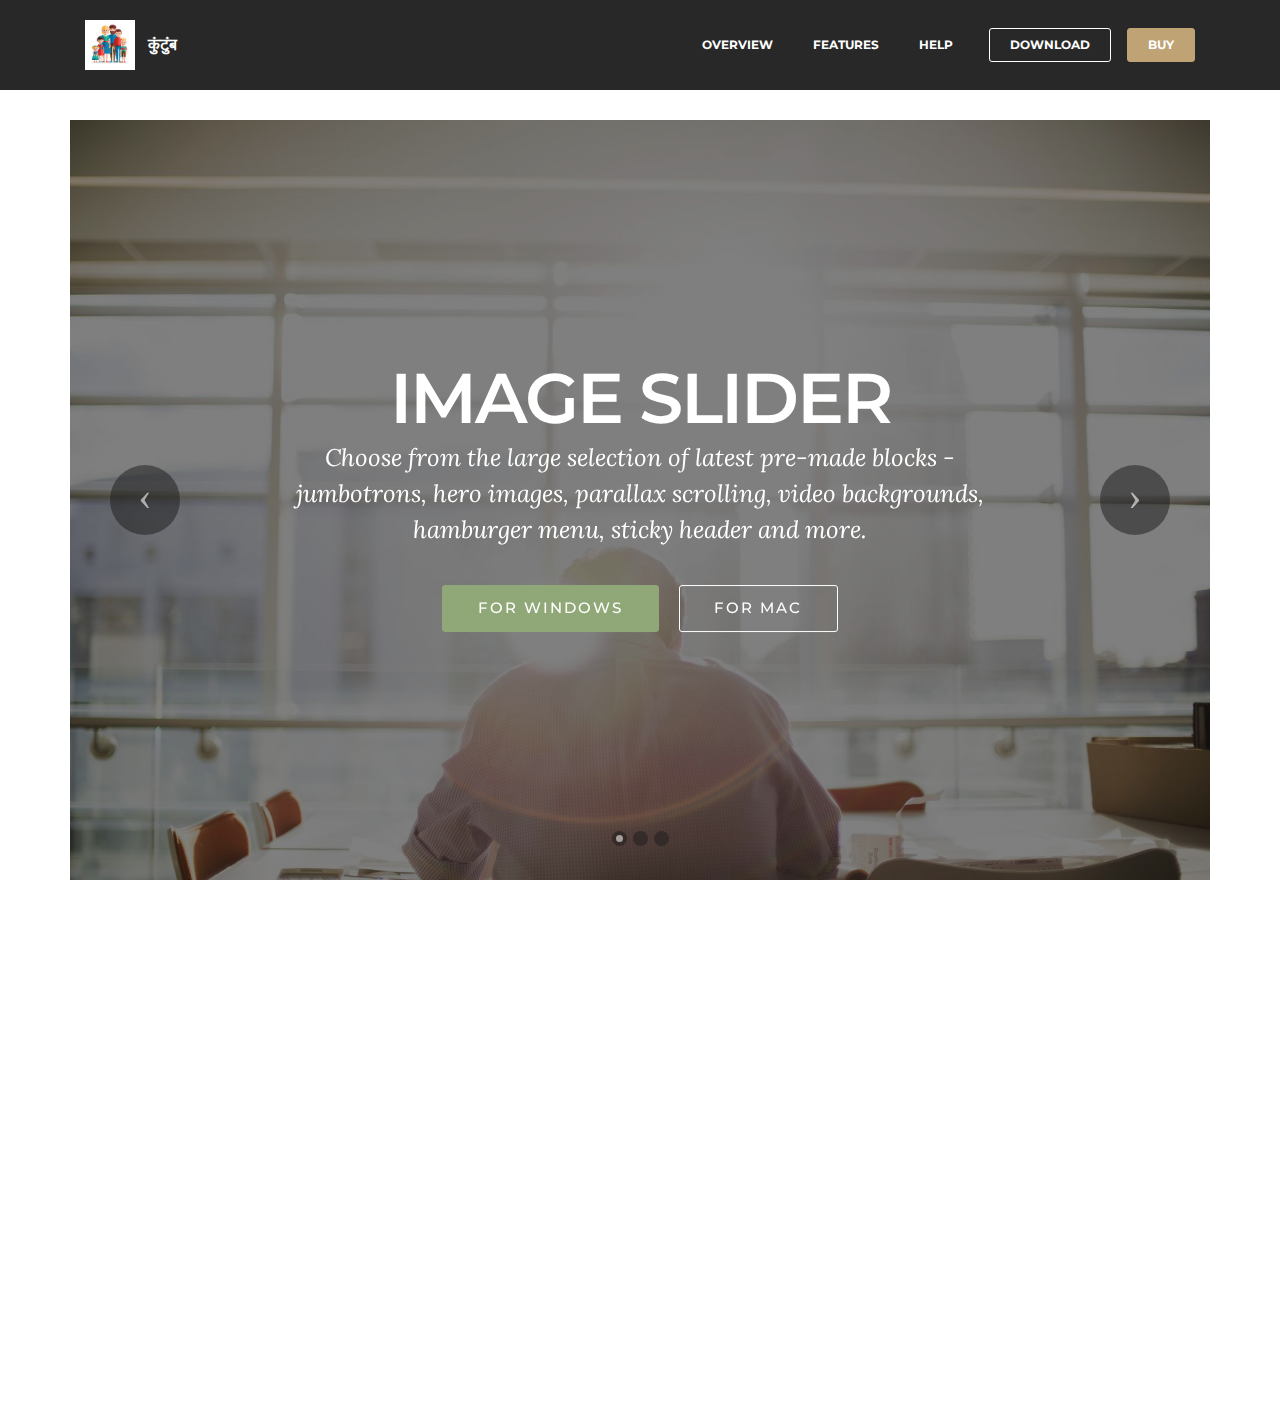
<file: 1.html>
<!DOCTYPE html>
<html>
<head>
  <!-- Site made with Mobirise Website Builder v3.10.3, https://mobirise.com -->
  <meta charset="UTF-8">
  <meta http-equiv="X-UA-Compatible" content="IE=edge">
  <meta name="generator" content="Mobirise v3.10.3, mobirise.com">
  <meta name="viewport" content="width=device-width, initial-scale=1">
  <link rel="shortcut icon" href="assets/images/lovely-familiy-in-flat-design-23-2147526983-128x128-71.jpg" type="image/x-icon">
  <meta name="description" content="">
  
  <link rel="stylesheet" href="https://fonts.googleapis.com/css?family=Lora:400,700,400italic,700italic&amp;subset=latin">
  <link rel="stylesheet" href="https://fonts.googleapis.com/css?family=Montserrat:400,700">
  <link rel="stylesheet" href="https://fonts.googleapis.com/css?family=Raleway:100,100i,200,200i,300,300i,400,400i,500,500i,600,600i,700,700i,800,800i,900,900i">
  <link rel="stylesheet" href="assets/bootstrap-material-design-font/css/material.css">
  <link rel="stylesheet" href="assets/tether/tether.min.css">
  <link rel="stylesheet" href="assets/bootstrap/css/bootstrap.min.css">
  <link rel="stylesheet" href="assets/animate.css/animate.min.css">
  <link rel="stylesheet" href="assets/dropdown/css/style.css">
  <link rel="stylesheet" href="assets/theme/css/style.css">
  <link rel="stylesheet" href="assets/mobirise/css/mbr-additional.css" type="text/css">
  
  
  
</head>
<body>
<section id="ext_menu-2">

    <nav class="navbar navbar-dropdown navbar-fixed-top">
        <div class="container">

            <div class="mbr-table">
                <div class="mbr-table-cell">

                    <div class="navbar-brand">
                        <a href="index.html" class="navbar-logo"><img src="assets/images/lovely-familiy-in-flat-design-23-2147526983-128x128-71.jpg" alt="कुंटुंब"></a>
                        <a class="navbar-caption" href="https://mobirise.com">कुंटुंब</a>
                    </div>

                </div>
                <div class="mbr-table-cell">

                    <button class="navbar-toggler pull-xs-right hidden-md-up" type="button" data-toggle="collapse" data-target="#exCollapsingNavbar">
                        <div class="hamburger-icon"></div>
                    </button>

                    <ul class="nav-dropdown collapse pull-xs-right nav navbar-nav navbar-toggleable-sm" id="exCollapsingNavbar"><li class="nav-item"><a class="nav-link link" href="https://mobirise.com/">OVERVIEW</a></li><li class="nav-item"><a class="nav-link link" href="https://mobirise.com/">FEATURES</a></li><li class="nav-item"><a class="nav-link link" href="https://mobirise.com/">HELP</a></li><li class="nav-item nav-btn"><a class="nav-link btn btn-white btn-white-outline" href="https://mobirise.com/">DOWNLOAD</a></li><li class="nav-item nav-btn"><a class="nav-link btn btn-primary" href="https://mobirise.com/">BUY</a></li></ul>
                    <button hidden="" class="navbar-toggler navbar-close" type="button" data-toggle="collapse" data-target="#exCollapsingNavbar">
                        <div class="close-icon"></div>
                    </button>

                </div>
            </div>

        </div>
    </nav>

</section>

<section class="engine"><a rel="external" href="https://mobirise.com">wysiwyg web site builder software</a></section><section class="mbr-slider mbr-section mbr-section__container carousel slide mbr-section-nopadding mbr-after-navbar" data-ride="carousel" data-keyboard="false" data-wrap="true" data-pause="false" data-interval="5000" id="slider3-5" style="background-color: rgb(255, 255, 255);">
    <div class=" container boxed-slider" style="padding-top: 120px; padding-bottom: 120px;">
        <div>
            <div>
                <ol class="carousel-indicators">
                    <li data-app-prevent-settings="" data-target="#slider3-5" class="active" data-slide-to="0"></li><li data-app-prevent-settings="" data-target="#slider3-5" data-slide-to="1"></li><li data-app-prevent-settings="" data-target="#slider3-5" data-slide-to="2"></li>
                </ol>
                <div class="carousel-inner" role="listbox">
                    <div class="mbr-section mbr-section-hero carousel-item dark center active" data-bg-video-slide="false">
                        <div class="mbr-table-cell">
                            <div class="mbr-overlay"></div>
                            <div class="container-slide">
                                <img src="assets/images/man-back.jpg">
                                <div class="row">
                                    <div class="col-md-8 col-md-offset-2 text-xs-center">
                                        <h2 class="mbr-section-title display-1">IMAGE SLIDER</h2>
                                        <p class="mbr-section-lead lead">Choose from the large selection of latest pre-made blocks - jumbotrons, hero images, parallax scrolling, video backgrounds, hamburger menu, sticky header and more.</p>

                                        <div class="mbr-section-btn"><a class="btn btn-lg btn-success" href="https://mobirise.com">FOR WINDOWS</a> <a class="btn btn-lg btn-white btn-white-outline" href="https://mobirise.com">FOR MAC</a></div>
                                    </div>
                                </div>
                            </div>
                        </div>
                    </div><div class="mbr-section mbr-section-hero carousel-item dark center" data-bg-video-slide="https://www.youtube.com/watch?v=uNCr7NdOJgw">
                        <div class="mbr-table-cell">
                            <div class="mbr-overlay"></div>
                            <div class="container-slide">
                                <img src="assets/images/bridge.jpg">
                                <div class="row">
                                    <div class="col-md-8 col-md-offset-1">
                                        <h2 class="mbr-section-title display-1">BACKGROUND VIDEO</h2>
                                        <p class="mbr-section-lead lead">Choose from the large selection of latest pre-made blocks - jumbotrons, hero images, parallax scrolling, video backgrounds, hamburger menu, sticky header and more.</p>

                                        
                                    </div>
                                </div>
                            </div>
                        </div>
                    </div><div class="mbr-section mbr-section-hero carousel-item dark center" data-bg-video-slide="false">
                        <div class="mbr-table-cell">
                            <div class="mbr-overlay"></div>
                            <div class="container-slide">
                                <img src="assets/images/sparklers.jpg">
                                <div class="row">
                                    <div class="col-md-8 col-md-offset-3 text-xs-right">
                                        <h2 class="mbr-section-title display-1">BOOTSTRAP SLIDER</h2>
                                        <p class="mbr-section-lead lead">Choose from the large selection of latest pre-made blocks - jumbotrons, hero images, parallax scrolling, video backgrounds, hamburger menu, sticky header and more.</p>

                                        <div class="mbr-section-btn"><a class="btn btn-lg btn-info" href="https://mobirise.com">FOR WINDOWS</a> <a class="btn btn-lg btn-white btn-white-outline" href="https://mobirise.com">FOR MAC</a></div>
                                    </div>
                                </div>
                            </div>
                        </div>
                    </div>
                </div>

                <a data-app-prevent-settings="" class="left carousel-control" role="button" data-slide="prev" href="#slider3-5">
                    <span class="icon-prev" aria-hidden="true"></span>
                    <span class="sr-only">Previous</span>
                </a>
                <a data-app-prevent-settings="" class="right carousel-control" role="button" data-slide="next" href="#slider3-5">
                    <span class="icon-next" aria-hidden="true"></span>
                    <span class="sr-only">Next</span>
                </a>
            </div>
        </div>
    </div>
</section>

<section class="mbr-section mbr-section-nopadding" id="map1-6">
    <div class="mbr-map"><iframe frameborder="0" style="border:0" src="https://www.google.com/maps/embed/v1/place?key=AIzaSyA0Dx_boXQiwvdz8sJHoYeZNVTdoWONYkU&amp;q=place_id:ChIJ4-S-8POw5zsRqcwjw9sdJf4" allowfullscreen=""></iframe></div>
</section>


  <script src="assets/web/assets/jquery/jquery.min.js"></script>
  <script src="assets/tether/tether.min.js"></script>
  <script src="assets/bootstrap/js/bootstrap.min.js"></script>
  <script src="assets/smooth-scroll/SmoothScroll.js"></script>
  <script src="assets/viewportChecker/jquery.viewportchecker.js"></script>
  <script src="assets/dropdown/js/script.min.js"></script>
  <script src="assets/touchSwipe/jquery.touchSwipe.min.js"></script>
  <script src="assets/bootstrap-carousel-swipe/bootstrap-carousel-swipe.js"></script>
  <script src="assets/jquery-mb-ytplayer/jquery.mb.YTPlayer.min.js"></script>
  <script src="assets/theme/js/script.js"></script>
  <script src="assets/mobirise-slider-video/script.js"></script>
  
  
  <input name="animation" type="hidden">
  </body>
</html>
</file>
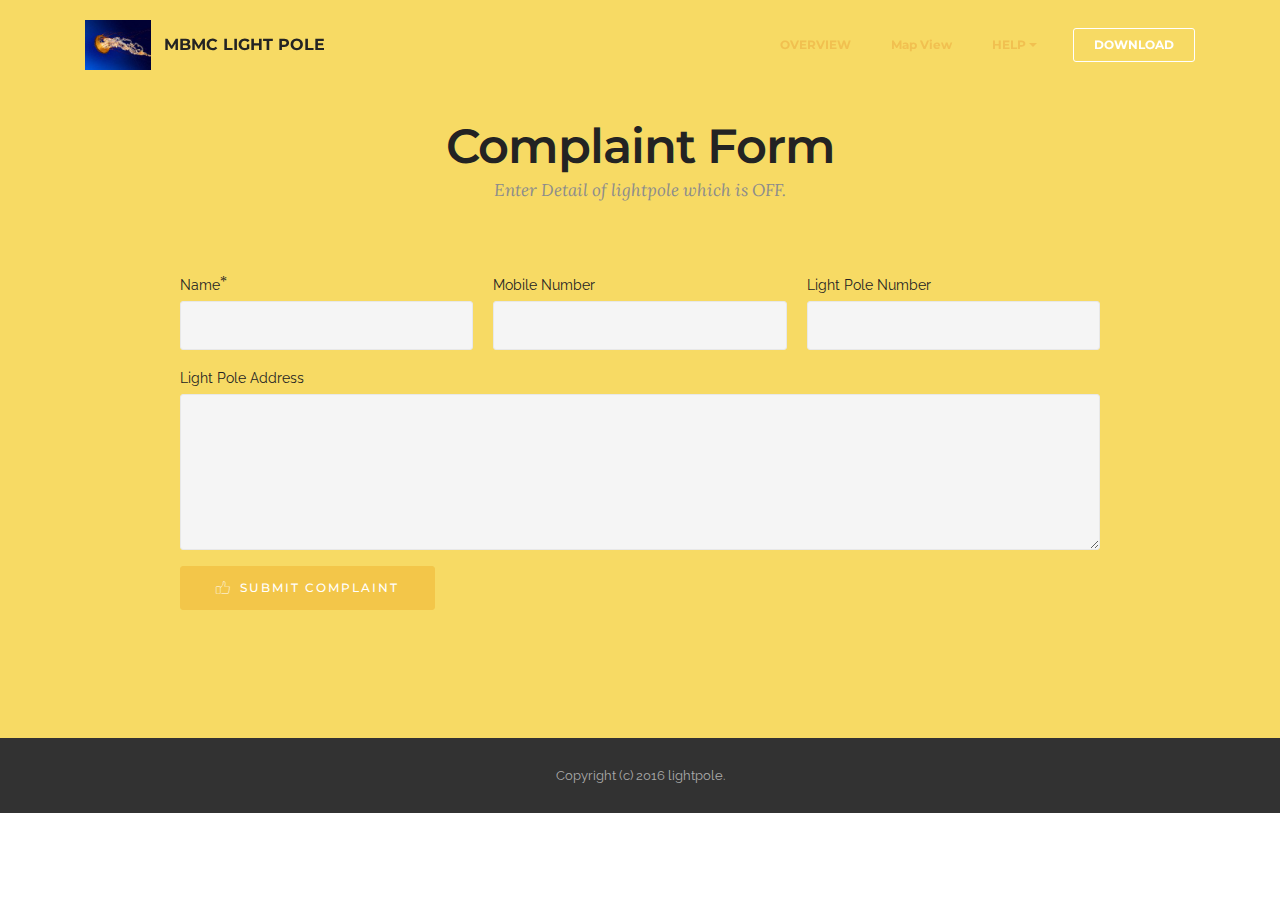
<file: Complaint Form.html>
<!DOCTYPE html>
<html>
<head>
  <!-- Site made with Mobirise Website Builder v3.9.2, https://mobirise.com -->
  <meta charset="UTF-8">
  <meta http-equiv="X-UA-Compatible" content="IE=edge">
  <meta name="generator" content="Mobirise v3.9.2, mobirise.com">
  <meta name="viewport" content="width=device-width, initial-scale=1">
  <link rel="shortcut icon" href="assets/images/logo-1481446559235-143x128-53.png" type="image/x-icon">
  <meta name="description" content="">
  <title>Complaint</title>
  <link rel="stylesheet" href="https://fonts.googleapis.com/css?family=Lora:400,700,400italic,700italic&amp;subset=latin">
  <link rel="stylesheet" href="https://fonts.googleapis.com/css?family=Montserrat:400,700">
  <link rel="stylesheet" href="https://fonts.googleapis.com/css?family=Raleway:100,100i,200,200i,300,300i,400,400i,500,500i,600,600i,700,700i,800,800i,900,900i">
  <link rel="stylesheet" href="assets/bootstrap-material-design-font/css/material.css">
  <link rel="stylesheet" href="assets/web/assets/mobirise-icons/mobirise-icons.css">
  <link rel="stylesheet" href="assets/tether/tether.min.css">
  <link rel="stylesheet" href="assets/bootstrap/css/bootstrap.min.css">
  <link rel="stylesheet" href="assets/animate.css/animate.min.css">
  <link rel="stylesheet" href="assets/dropdown/css/style.css">
  <link rel="stylesheet" href="assets/theme/css/style.css">
  <link rel="stylesheet" href="assets/mobirise/css/mbr-additional.css" type="text/css">
  
  
  
</head>
<body>
<section id="menu-2">

    <nav class="navbar navbar-dropdown bg-color transparent navbar-fixed-top">
        <div class="container">

            <div class="mbr-table">
                <div class="mbr-table-cell">

                    <div class="navbar-brand">
                        <a href="#top" target="_blank" class="navbar-logo"><img src="assets/images/jellyfish-170x128-31.jpg" alt="Mbmc Lp" title="Mbmc Light Pole"></a>
                        <a class="navbar-caption" href="https://mobirise.com">MBMC LIGHT POLE</a>
                    </div>

                </div>
                <div class="mbr-table-cell">

                    <button class="navbar-toggler pull-xs-right hidden-md-up" type="button" data-toggle="collapse" data-target="#exCollapsingNavbar">
                        <div class="hamburger-icon"></div>
                    </button>

                    <ul class="nav-dropdown collapse pull-xs-right nav navbar-nav navbar-toggleable-sm" id="exCollapsingNavbar"><li class="nav-item"><a class="nav-link link" href="https://mobirise.com/">OVERVIEW</a></li><li class="nav-item dropdown"><a class="nav-link link" href="mv" aria-expanded="false">Map View</a></li><li class="nav-item dropdown open"><a class="nav-link link dropdown-toggle" data-toggle="dropdown-submenu" href="https://mobirise.com/" aria-expanded="true">HELP</a><div class="dropdown-menu"><a class="dropdown-item" href="https://mobirise.com/">Contact us</a></div></li><li class="nav-item nav-btn"><a class="nav-link btn btn-white btn-white-outline" href="https://mobirise.com/">DOWNLOAD</a></li></ul>
                    <button hidden="" class="navbar-toggler navbar-close" type="button" data-toggle="collapse" data-target="#exCollapsingNavbar">
                        <div class="close-icon"></div>
                    </button>

                </div>
            </div>

        </div>
    </nav>

</section>

<section class="engine"><a rel="external" href="https://mobirise.com">simple html website maker software</a></section><section class="mbr-section mbr-after-navbar" id="form1-4" style="background-color: rgb(247, 218, 100); padding-top: 120px; padding-bottom: 120px;">
    
    <div class="mbr-section mbr-section__container mbr-section__container--middle">
        <div class="container">
            <div class="row">
                <div class="col-xs-12 text-xs-center">
                    <h3 class="mbr-section-title display-2">Complaint Form</h3>
                    <small class="mbr-section-subtitle">Enter Detail of lightpole which is OFF.</small>
                </div>
            </div>
        </div>
    </div>
    <div class="mbr-section mbr-section-nopadding">
        <div class="container">
            <div class="row">
                <div class="col-xs-12 col-lg-10 col-lg-offset-1" data-form-type="formoid">


                    <div data-form-alert="true">
                        <div hidden="" data-form-alert-success="true" class="alert alert-form alert-success text-xs-center">Thanks for filling out form!</div>
                    </div>


                    <form action="https://mobirise.com/" method="post" data-form-title="Complaint Form">

                        <input type="hidden" value="6e0Klw/ewuaKoW5rihvWNx78zF+cQATBCmcKuNVSK2FFTILtvV+QXEoV/ujcvMYua5hzkMScajA+BFb46JYrF1FmOHD6Y9vQ5Umv8NJw67TRU152FK0z1G84WMKdV7b2" data-form-email="true">

                        <div class="row row-sm-offset">

                            <div class="col-xs-12 col-md-4">
                                <div class="form-group">
                                    <label class="form-control-label" for="form1-4-name">Name<span class="form-asterisk">*</span></label>
                                    <input type="text" class="form-control" name="name" required="" data-form-field="Name" id="form1-4-name">
                                </div>
                            </div>

                            <div class="col-xs-12 col-md-4">
                                <div class="form-group">
                                    <label class="form-control-label" for="form1-4-email">Mobile Number</label>
                                    <input type="email" class="form-control" name="email" required="" data-form-field="Email" id="form1-4-email">
                                </div>
                            </div>

                            <div class="col-xs-12 col-md-4">
                                <div class="form-group">
                                    <label class="form-control-label" for="form1-4-phone">Light Pole Number</label>
                                    <input type="tel" class="form-control" name="phone" data-form-field="Phone" id="form1-4-phone">
                                </div>
                            </div>

                        </div>

                        <div class="form-group">
                            <label class="form-control-label" for="form1-4-message">Light Pole Address</label>
                            <textarea class="form-control" name="message" rows="7" data-form-field="Message" id="form1-4-message"></textarea>
                        </div>

                        <div><button type="submit" class="btn btn-warning"><span class="mbri-like mbr-iconfont mbr-iconfont-btn" style="color: rgb(255, 255, 255);"></span>SUBMIT COMPLAINT</button></div>

                    </form>
                </div>
            </div>
        </div>
    </div>
</section>

<footer class="mbr-small-footer mbr-section mbr-section-nopadding" id="footer1-3" style="background-color: rgb(50, 50, 50); padding-top: 1.75rem; padding-bottom: 1.75rem;">
    
    <div class="container">
        <p class="text-xs-center">Copyright (c) 2016 lightpole.</p>
    </div>
</footer>


  <script src="assets/web/assets/jquery/jquery.min.js"></script>
  <script src="assets/tether/tether.min.js"></script>
  <script src="assets/bootstrap/js/bootstrap.min.js"></script>
  <script src="assets/smooth-scroll/SmoothScroll.js"></script>
  <script src="assets/viewportChecker/jquery.viewportchecker.js"></script>
  <script src="assets/dropdown/js/script.min.js"></script>
  <script src="assets/touchSwipe/jquery.touchSwipe.min.js"></script>
  <script src="assets/theme/js/script.js"></script>
  <script src="assets/formoid/formoid.min.js"></script>
  
  
  <input name="animation" type="hidden">
  </body>
</html>
</file>
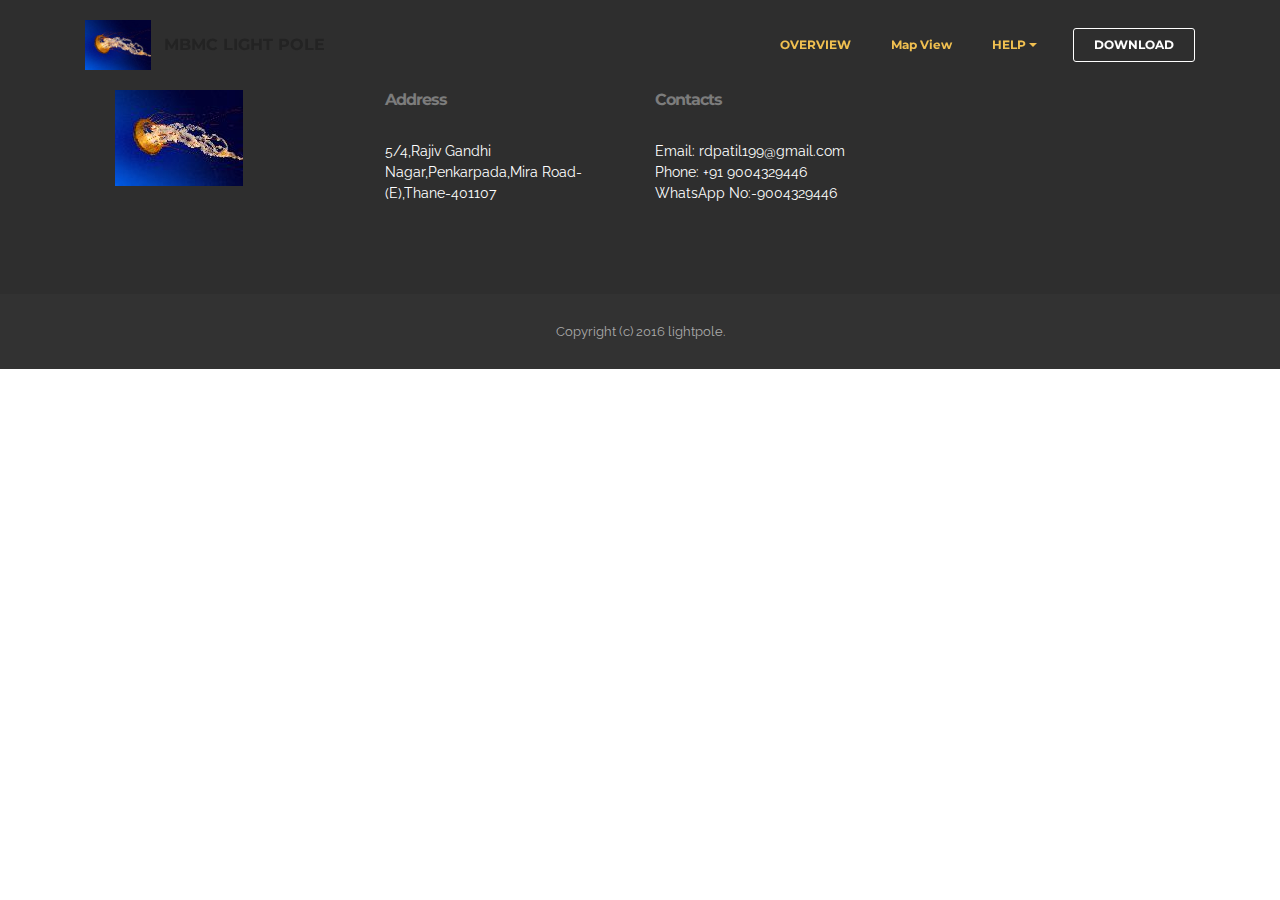
<file: contactus.html>
<!DOCTYPE html>
<html>
<head>
  <!-- Site made with Mobirise Website Builder v3.9.2, https://mobirise.com -->
  <meta charset="UTF-8">
  <meta http-equiv="X-UA-Compatible" content="IE=edge">
  <meta name="generator" content="Mobirise v3.9.2, mobirise.com">
  <meta name="viewport" content="width=device-width, initial-scale=1">
  <link rel="shortcut icon" href="assets/images/logo-1481446559235-143x128-53.png" type="image/x-icon">
  <meta name="description" content="">
  <title>Contact Us</title>
  <link rel="stylesheet" href="https://fonts.googleapis.com/css?family=Lora:400,700,400italic,700italic&amp;subset=latin">
  <link rel="stylesheet" href="https://fonts.googleapis.com/css?family=Montserrat:400,700">
  <link rel="stylesheet" href="https://fonts.googleapis.com/css?family=Raleway:100,100i,200,200i,300,300i,400,400i,500,500i,600,600i,700,700i,800,800i,900,900i">
  <link rel="stylesheet" href="assets/bootstrap-material-design-font/css/material.css">
  <link rel="stylesheet" href="assets/tether/tether.min.css">
  <link rel="stylesheet" href="assets/bootstrap/css/bootstrap.min.css">
  <link rel="stylesheet" href="assets/animate.css/animate.min.css">
  <link rel="stylesheet" href="assets/dropdown/css/style.css">
  <link rel="stylesheet" href="assets/theme/css/style.css">
  <link rel="stylesheet" href="assets/mobirise/css/mbr-additional.css" type="text/css">
  
  
  
</head>
<body>
<section id="menu-7">

    <nav class="navbar navbar-dropdown bg-color transparent navbar-fixed-top">
        <div class="container">

            <div class="mbr-table">
                <div class="mbr-table-cell">

                    <div class="navbar-brand">
                        <a href="#top" target="_blank" class="navbar-logo"><img src="assets/images/jellyfish-170x128-31.jpg" alt="Mbmc Lp" title="Mbmc Light Pole"></a>
                        <a class="navbar-caption" href="https://mobirise.com">MBMC LIGHT POLE</a>
                    </div>

                </div>
                <div class="mbr-table-cell">

                    <button class="navbar-toggler pull-xs-right hidden-md-up" type="button" data-toggle="collapse" data-target="#exCollapsingNavbar">
                        <div class="hamburger-icon"></div>
                    </button>

                    <ul class="nav-dropdown collapse pull-xs-right nav navbar-nav navbar-toggleable-sm" id="exCollapsingNavbar"><li class="nav-item"><a class="nav-link link" href="https://mobirise.com/">OVERVIEW</a></li><li class="nav-item dropdown"><a class="nav-link link" href="mv" aria-expanded="false">Map View</a></li><li class="nav-item dropdown open"><a class="nav-link link dropdown-toggle" data-toggle="dropdown-submenu" href="https://mobirise.com/" aria-expanded="true">HELP</a><div class="dropdown-menu"><a class="dropdown-item" href="https://mobirise.com/">Contact us</a></div></li><li class="nav-item nav-btn"><a class="nav-link btn btn-white btn-white-outline" href="https://mobirise.com/">DOWNLOAD</a></li></ul>
                    <button hidden="" class="navbar-toggler navbar-close" type="button" data-toggle="collapse" data-target="#exCollapsingNavbar">
                        <div class="close-icon"></div>
                    </button>

                </div>
            </div>

        </div>
    </nav>

</section>

<section class="engine"><a rel="external" href="https://mobirise.com">top mobile web design software</a></section><section class="mbr-section mbr-section-md-padding mbr-footer footer1 mbr-after-navbar" id="contacts1-b" style="background-color: rgb(46, 46, 46); padding-top: 90px; padding-bottom: 90px;">
    
    <div class="container">
        <div class="row">
            <div class="mbr-footer-content col-xs-12 col-md-3">
                <div><img src="assets/images/jellyfish-128x96-20.jpg"></div>
            </div>
            <div class="mbr-footer-content col-xs-12 col-md-3">
                <p><strong>Address</strong><br>5/4,Rajiv Gandhi Nagar,Penkarpada,Mira Road-(E),Thane-401107</p>
            </div>
            <div class="mbr-footer-content col-xs-12 col-md-3">
                <p><strong>Contacts</strong><br>
Email: rdpatil199@gmail.com<br>
Phone: +91 9004329446<br>WhatsApp No:-9004329446</p>
            </div>
            <div class="mbr-footer-content col-xs-12 col-md-3">
                <p></p>
            </div>

        </div>
    </div>
</section>

<footer class="mbr-small-footer mbr-section mbr-section-nopadding" id="footer1-8" style="background-color: rgb(50, 50, 50); padding-top: 1.75rem; padding-bottom: 1.75rem;">
    
    <div class="container">
        <p class="text-xs-center">Copyright (c) 2016 lightpole.</p>
    </div>
</footer>


  <script src="assets/web/assets/jquery/jquery.min.js"></script>
  <script src="assets/tether/tether.min.js"></script>
  <script src="assets/bootstrap/js/bootstrap.min.js"></script>
  <script src="assets/smooth-scroll/SmoothScroll.js"></script>
  <script src="assets/viewportChecker/jquery.viewportchecker.js"></script>
  <script src="assets/dropdown/js/script.min.js"></script>
  <script src="assets/touchSwipe/jquery.touchSwipe.min.js"></script>
  <script src="assets/theme/js/script.js"></script>
  
  
  <input name="animation" type="hidden">
  </body>
</html>
</file>
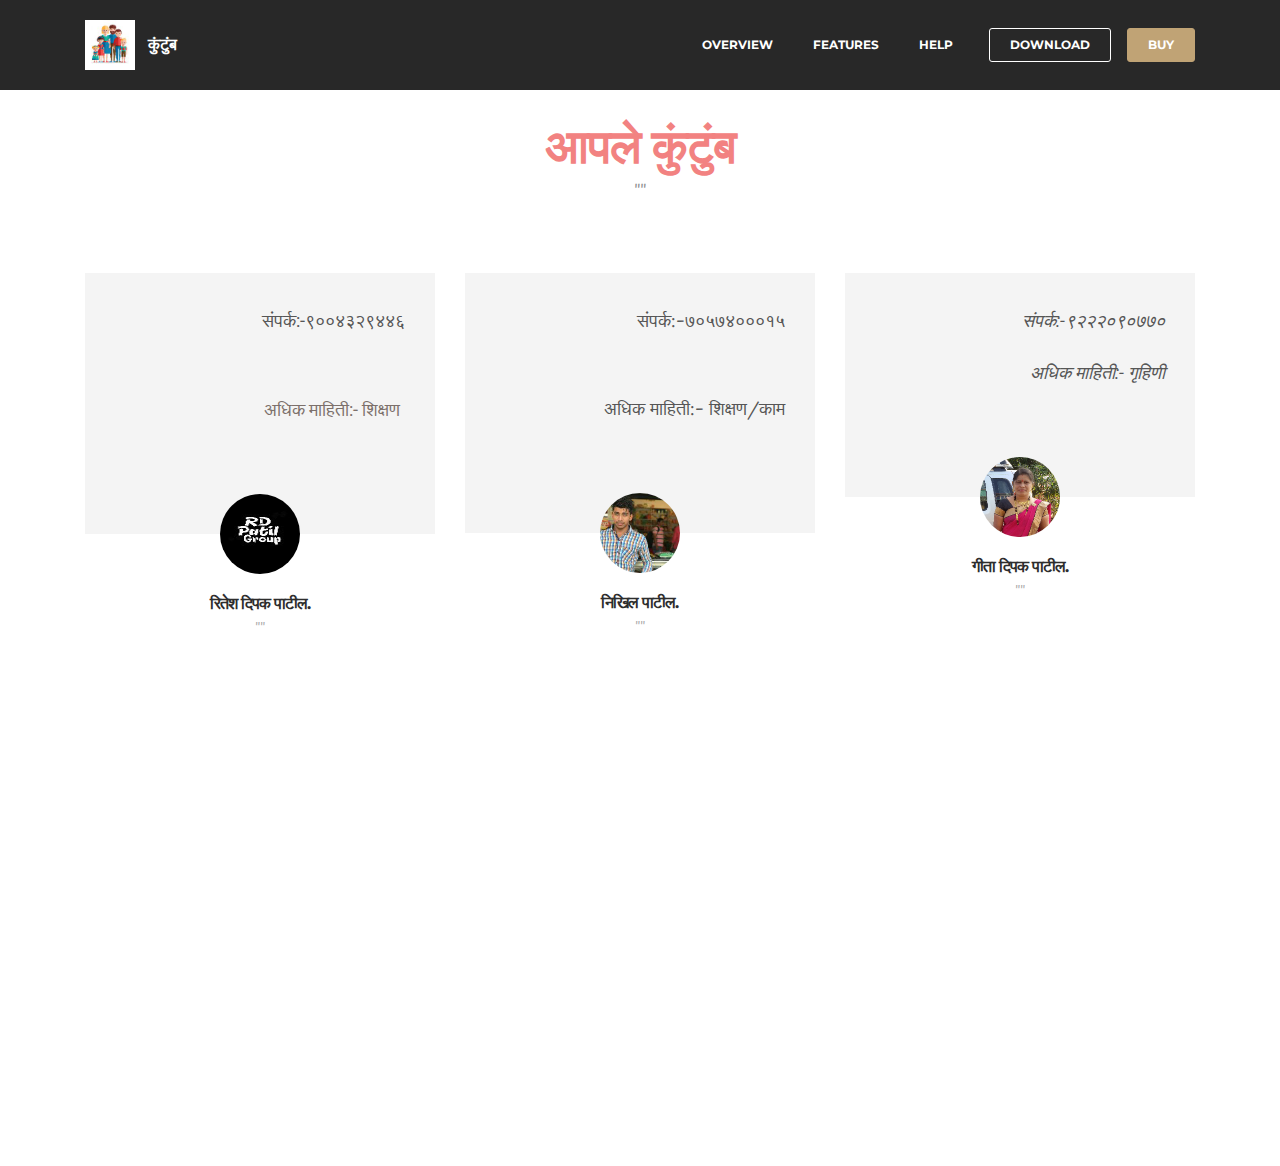
<file: index1.html>
<!DOCTYPE html>
<html>
<head>
  <!-- Site made with Mobirise Website Builder v3.10.3, https://mobirise.com -->
  <meta charset="UTF-8">
  <meta http-equiv="X-UA-Compatible" content="IE=edge">
  <meta name="generator" content="Mobirise v3.10.3, mobirise.com">
  <meta name="viewport" content="width=device-width, initial-scale=1">
  <link rel="shortcut icon" href="assets/images/lovely-familiy-in-flat-design-23-2147526983-128x128-71.jpg" type="image/x-icon">
  <meta name="description" content="">
  
  <link rel="stylesheet" href="https://fonts.googleapis.com/css?family=Lora:400,700,400italic,700italic&amp;subset=latin">
  <link rel="stylesheet" href="https://fonts.googleapis.com/css?family=Montserrat:400,700">
  <link rel="stylesheet" href="https://fonts.googleapis.com/css?family=Raleway:100,100i,200,200i,300,300i,400,400i,500,500i,600,600i,700,700i,800,800i,900,900i">
  <link rel="stylesheet" href="assets/bootstrap-material-design-font/css/material.css">
  <link rel="stylesheet" href="assets/tether/tether.min.css">
  <link rel="stylesheet" href="assets/bootstrap/css/bootstrap.min.css">
  <link rel="stylesheet" href="assets/animate.css/animate.min.css">
  <link rel="stylesheet" href="assets/dropdown/css/style.css">
  <link rel="stylesheet" href="assets/theme/css/style.css">
  <link rel="stylesheet" href="assets/mobirise/css/mbr-additional.css" type="text/css">
  
  
  
</head>
<body>
<section id="ext_menu-2">

    <nav class="navbar navbar-dropdown navbar-fixed-top">
        <div class="container">

            <div class="mbr-table">
                <div class="mbr-table-cell">

                    <div class="navbar-brand">
                        <a href="index.html" class="navbar-logo"><img src="assets/images/lovely-familiy-in-flat-design-23-2147526983-128x128-71.jpg" alt="कुंटुंब"></a>
                        <a class="navbar-caption" href="https://mobirise.com">कुंटुंब</a>
                    </div>

                </div>
                <div class="mbr-table-cell">

                    <button class="navbar-toggler pull-xs-right hidden-md-up" type="button" data-toggle="collapse" data-target="#exCollapsingNavbar">
                        <div class="hamburger-icon"></div>
                    </button>

                    <ul class="nav-dropdown collapse pull-xs-right nav navbar-nav navbar-toggleable-sm" id="exCollapsingNavbar"><li class="nav-item"><a class="nav-link link" href="https://mobirise.com/">OVERVIEW</a></li><li class="nav-item"><a class="nav-link link" href="https://mobirise.com/">FEATURES</a></li><li class="nav-item"><a class="nav-link link" href="https://mobirise.com/">HELP</a></li><li class="nav-item nav-btn"><a class="nav-link btn btn-white btn-white-outline" href="https://mobirise.com/">DOWNLOAD</a></li><li class="nav-item nav-btn"><a class="nav-link btn btn-primary" href="https://mobirise.com/">BUY</a></li></ul>
                    <button hidden="" class="navbar-toggler navbar-close" type="button" data-toggle="collapse" data-target="#exCollapsingNavbar">
                        <div class="close-icon"></div>
                    </button>

                </div>
            </div>

        </div>
    </nav>

</section>

<section class="engine"><a rel="external" href="https://mobirise.com">best mobile web development software download</a></section><section class="mbr-section mbr-after-navbar" id="testimonials1-1" style="background-color: rgb(255, 255, 255); padding-top: 120px; padding-bottom: 120px;">

    

        <div class="mbr-section mbr-section__container mbr-section__container--middle">
            <div class="container">
                <div class="row">
                    <div class="col-xs-12 text-xs-center">
                        <h3 class="mbr-section-title display-2">आपले कुंटुंब</h3>
                        <small class="mbr-section-subtitle">""</small>
                    </div>
                </div>
            </div>
        </div>


    <div class="mbr-testimonials mbr-section mbr-section-nopadding">
        <div class="container">
            <div class="row">

                <div class="col-xs-12 col-lg-4">

                    <div class="mbr-testimonial card mbr-testimonial-lg">
                        <div class="card-block"><p><span style="font-style: normal; font-size: 1.125rem; line-height: 2;">संपर्क:-९००४३२९४४६</span></p><p><span style="font-style: normal; font-size: 1.125rem; line-height: 2;"><br></span><span style="font-size: 1.125rem; line-height: 2; color: rgb(124, 112, 107); font-style: normal;">अधिक माहिती:- शिक्षण</span><span style="font-size: 1.125rem; line-height: 2; color: rgb(124, 112, 107); font-family: 'Open Sans', sans-serif;">&nbsp;</span></p></div>
                        <div class="mbr-author card-footer">
                            <div class="mbr-author-img"><img src="assets/images/picsart-1427622041042-90x160-80.jpg" class="img-circle"></div>
                            <div class="mbr-author-name">रितेश दिपक पाटील.</div>
                            <small class="mbr-author-desc">""</small>
                        </div>
                    </div>
                </div><div class="col-xs-12 col-lg-4">

                    <div class="mbr-testimonial card mbr-testimonial-lg">
                        <div class="card-block"><p><span style="font-style: normal;"><span style="font-family: Lora, serif; font-size: 1.125rem; line-height: 2;">संपर्क:-७०५७४०००१५</span></span></p><p><span style="font-style: normal;"><span style="font-family: Lora, serif; font-size: 1.125rem; line-height: 2;"><br></span><span style="font-family: Lora, serif; font-size: 1.125rem; line-height: 2;">अधिक माहिती:- शिक्षण/काम</span></span></p></div>
                        <div class="mbr-author card-footer">
                            <div class="mbr-author-img"><img src="assets/images/pp-160x160-95.jpg" class="img-circle"></div>
                            <div class="mbr-author-name">निखिल पाटील.</div>
                            <small class="mbr-author-desc">""</small>
                        </div>
                    </div>
                </div><div class="col-xs-12 col-lg-4">

                    <div class="mbr-testimonial card mbr-testimonial-lg">
                        <div class="card-block"><p>संपर्क:-९२२२०९०७७०</p><p><span style="font-size: 1.125rem; line-height: 2;">अधिक माहिती:-&nbsp;</span><span style="font-size: 1.125rem; line-height: 2;">गृहिणी</span></p></div>
                        <div class="mbr-author card-footer">
                            <div class="mbr-author-img"><img src="assets/images/untitled-143x160-4.png" class="img-circle"></div>
                            <div class="mbr-author-name">गीता दिपक पाटील.</div>
                            <small class="mbr-author-desc">""</small>
                        </div>
                    </div>
                </div>

            </div>

        </div>

    </div>

</section>

<section class="mbr-section mbr-section-nopadding" id="map1-7">
    <div class="mbr-map"><iframe frameborder="0" style="border:0" src="https://www.google.com/maps/embed/v1/place?key=AIzaSyA0Dx_boXQiwvdz8sJHoYeZNVTdoWONYkU&amp;q=place_id:ChIJ4-S-8POw5zsRqcwjw9sdJf4" allowfullscreen=""></iframe></div>
</section>


  <script src="assets/web/assets/jquery/jquery.min.js"></script>
  <script src="assets/tether/tether.min.js"></script>
  <script src="assets/bootstrap/js/bootstrap.min.js"></script>
  <script src="assets/smooth-scroll/SmoothScroll.js"></script>
  <script src="assets/viewportChecker/jquery.viewportchecker.js"></script>
  <script src="assets/dropdown/js/script.min.js"></script>
  <script src="assets/touchSwipe/jquery.touchSwipe.min.js"></script>
  <script src="assets/theme/js/script.js"></script>
  
  
  <input name="animation" type="hidden">
  </body>
</html>
</file>
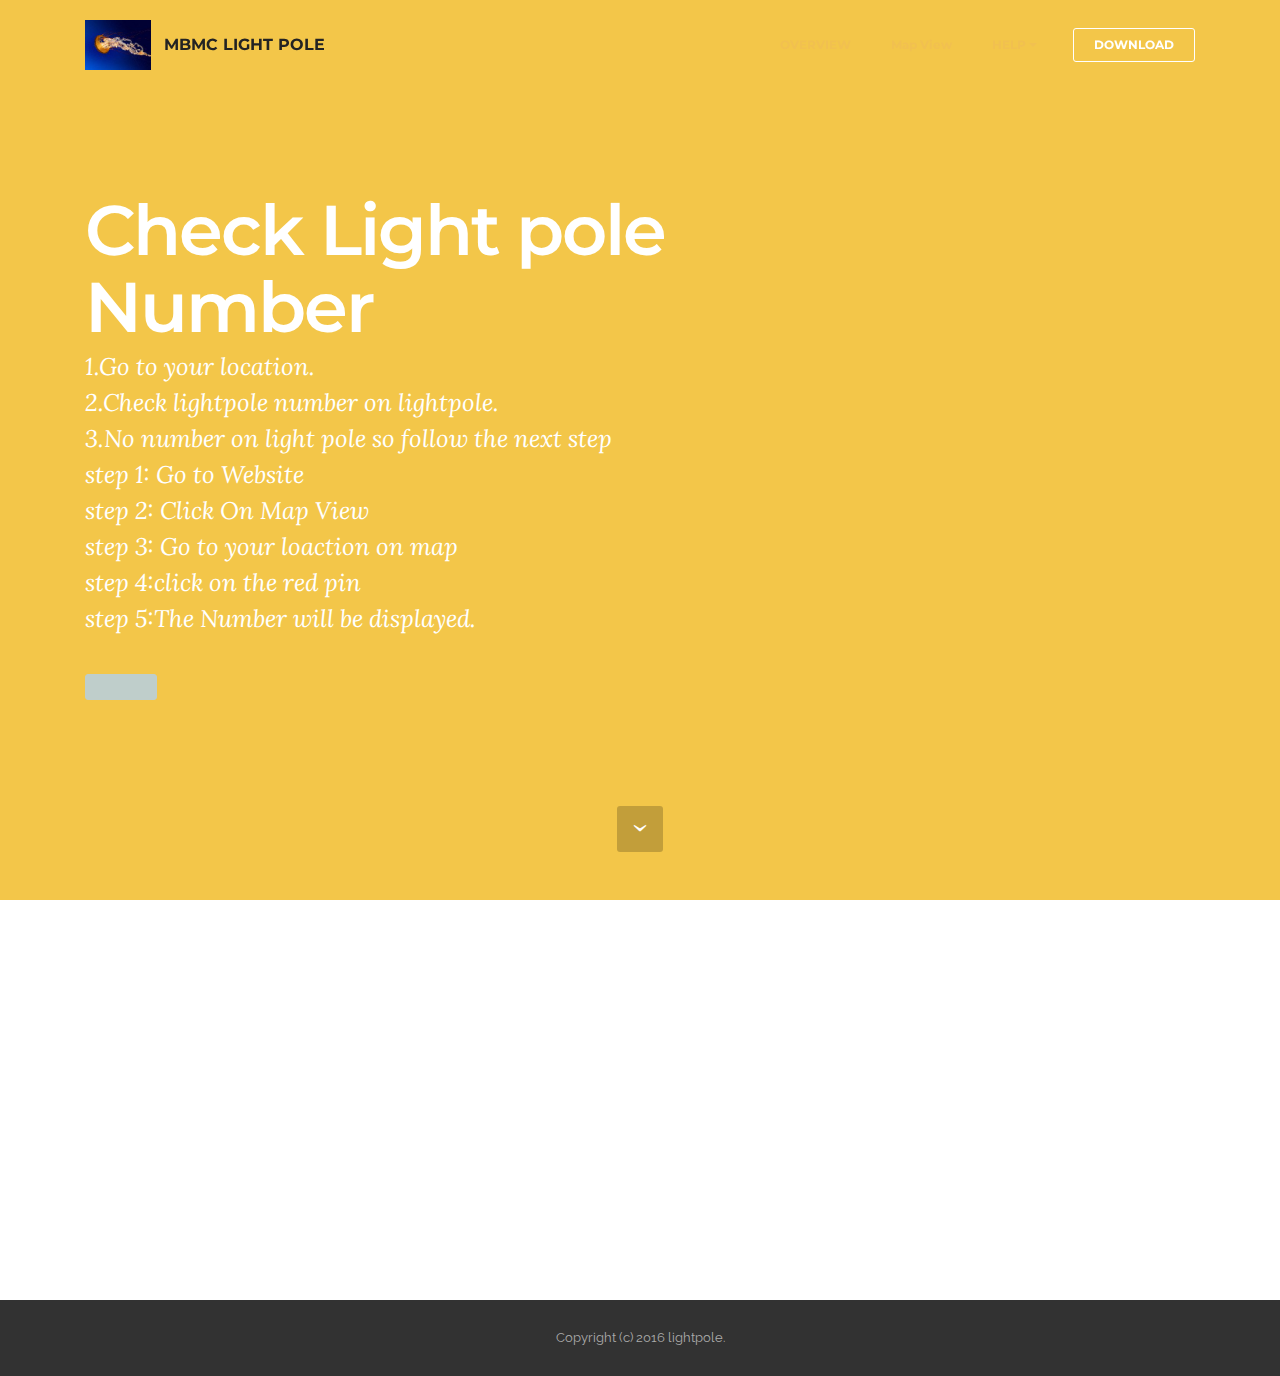
<file: mv.html>
<!DOCTYPE html>
<html>
<head>
  <!-- Site made with Mobirise Website Builder v3.9.2, https://mobirise.com -->
  <meta charset="UTF-8">
  <meta http-equiv="X-UA-Compatible" content="IE=edge">
  <meta name="generator" content="Mobirise v3.9.2, mobirise.com">
  <meta name="viewport" content="width=device-width, initial-scale=1">
  <link rel="shortcut icon" href="assets/images/logo-1481446559235-143x128-53.png" type="image/x-icon">
  <meta name="description" content="">
  <title>map view</title>
  <link rel="stylesheet" href="https://fonts.googleapis.com/css?family=Lora:400,700,400italic,700italic&amp;subset=latin">
  <link rel="stylesheet" href="https://fonts.googleapis.com/css?family=Montserrat:400,700">
  <link rel="stylesheet" href="https://fonts.googleapis.com/css?family=Raleway:100,100i,200,200i,300,300i,400,400i,500,500i,600,600i,700,700i,800,800i,900,900i">
  <link rel="stylesheet" href="assets/bootstrap-material-design-font/css/material.css">
  <link rel="stylesheet" href="assets/tether/tether.min.css">
  <link rel="stylesheet" href="assets/bootstrap/css/bootstrap.min.css">
  <link rel="stylesheet" href="assets/animate.css/animate.min.css">
  <link rel="stylesheet" href="assets/dropdown/css/style.css">
  <link rel="stylesheet" href="assets/theme/css/style.css">
  <link rel="stylesheet" href="assets/mobirise/css/mbr-additional.css" type="text/css">
  
  
  
</head>
<body>
<section id="menu-d">

    <nav class="navbar navbar-dropdown bg-color transparent navbar-fixed-top">
        <div class="container">

            <div class="mbr-table">
                <div class="mbr-table-cell">

                    <div class="navbar-brand">
                        <a href="#top" target="_blank" class="navbar-logo"><img src="assets/images/jellyfish-170x128-31.jpg" alt="Mbmc Lp" title="Mbmc Light Pole"></a>
                        <a class="navbar-caption" href="https://mobirise.com">MBMC LIGHT POLE</a>
                    </div>

                </div>
                <div class="mbr-table-cell">

                    <button class="navbar-toggler pull-xs-right hidden-md-up" type="button" data-toggle="collapse" data-target="#exCollapsingNavbar">
                        <div class="hamburger-icon"></div>
                    </button>

                    <ul class="nav-dropdown collapse pull-xs-right nav navbar-nav navbar-toggleable-sm" id="exCollapsingNavbar"><li class="nav-item"><a class="nav-link link" href="https://mobirise.com/">OVERVIEW</a></li><li class="nav-item dropdown"><a class="nav-link link" href="mv" aria-expanded="false">Map View</a></li><li class="nav-item dropdown open"><a class="nav-link link dropdown-toggle" data-toggle="dropdown-submenu" href="https://mobirise.com/" aria-expanded="true">HELP</a><div class="dropdown-menu"><a class="dropdown-item" href="https://mobirise.com/">Contact us</a></div></li><li class="nav-item nav-btn"><a class="nav-link btn btn-white btn-white-outline" href="https://mobirise.com/">DOWNLOAD</a></li></ul>
                    <button hidden="" class="navbar-toggler navbar-close" type="button" data-toggle="collapse" data-target="#exCollapsingNavbar">
                        <div class="close-icon"></div>
                    </button>

                </div>
            </div>

        </div>
    </nav>

</section>

<section class="engine"><a rel="external" href="https://mobirise.com">html website maker</a></section><section class="mbr-section mbr-section-hero mbr-section-full mbr-section-with-arrow mbr-after-navbar" id="header5-i" style="background-color: rgb(243, 198, 73);">

    

    <div class="mbr-table-cell">

        <div class="container">
            <div class="row">
                <div class="mbr-section col-md-10">

                    <h1 class="mbr-section-title display-1">Check Light pole<br>Number</h1>
                    <p class="mbr-section-lead lead">1.Go to your location.<br>2.Check lightpole number on lightpole.<br>3.No number on light pole so follow the next step<br>step 1: Go to Website&nbsp;<br>step 2: Click On Map View<br>step 3: Go to your loaction on map<br>step 4:click on the red pin<br>step 5:The Number will be displayed.</p>
                    <div class="mbr-section-btn"><a class="btn btn-lg btn-secondary" href="https://mobirise.com"></a></div>
                </div>
            </div>
        </div>
    </div>

    <div class="mbr-arrow mbr-arrow-floating" aria-hidden="true"><a href="#footer1-e"><i class="mbr-arrow-icon"></i></a></div>

</section>

<section class="mbr-section mbr-section-nopadding" id="map1-h">
    <div class="mbr-map"><iframe frameborder="0" style="border:0" src="https://www.google.com/maps/embed/v1/place?key=AIzaSyA0Dx_boXQiwvdz8sJHoYeZNVTdoWONYkU&amp;q=place_id:ChIJn6wOs6lZwokRLKy1iqRcoKw" allowfullscreen=""></iframe></div>
</section>

<footer class="mbr-small-footer mbr-section mbr-section-nopadding" id="footer1-e" style="background-color: rgb(50, 50, 50); padding-top: 1.75rem; padding-bottom: 1.75rem;">
    
    <div class="container">
        <p class="text-xs-center">Copyright (c) 2016 lightpole.</p>
    </div>
</footer>


  <script src="assets/web/assets/jquery/jquery.min.js"></script>
  <script src="assets/tether/tether.min.js"></script>
  <script src="assets/bootstrap/js/bootstrap.min.js"></script>
  <script src="assets/smooth-scroll/SmoothScroll.js"></script>
  <script src="assets/viewportChecker/jquery.viewportchecker.js"></script>
  <script src="assets/dropdown/js/script.min.js"></script>
  <script src="assets/touchSwipe/jquery.touchSwipe.min.js"></script>
  <script src="assets/theme/js/script.js"></script>
  
  
  <input name="animation" type="hidden">
  </body>
</html>
</file>
<file: assets/bootstrap-material-design-font/css/material.css>
@font-face {
  font-family: 'Material-Design-Icons';
  src: url('../fonts/Material-Design-Icons.eot?3ocs8m');
  src: url('../fonts/Material-Design-Icons.eot?#iefix3ocs8m') format('embedded-opentype'), url('../fonts/Material-Design-Icons.woff?3ocs8m') format('woff'), url('../fonts/Material-Design-Icons.ttf?3ocs8m') format('truetype'), url('../fonts/Material-Design-Icons.svg?3ocs8m#Material-Design-Icons') format('svg');
  font-weight: normal;
  font-style: normal;
}
[class^="mdi-"],
[class*="mdi-"] {
  speak: none;
  display: inline-block;
  font-style: normal;
  font-variant:normal;
  font-weight:normal;
  /*font-size:24px;*/
  line-height:1;
  font-family:'Material-Design-Icons' !important;
  text-rendering: auto;
  
  -webkit-font-smoothing: antialiased;
  -moz-osx-font-smoothing: grayscale;
  -webkit-transform: translate(0, 0);
      -ms-transform: translate(0, 0);
          transform: translate(0, 0);
}
[class^="mdi-"]:before,
[class*="mdi-"]:before {
  display: inline-block;
  speak: none;
  text-decoration: inherit;
}
[class^="mdi-"].pull-left,
[class*="mdi-"].pull-left {
  margin-right: .3em;
}
[class^="mdi-"].pull-right,
[class*="mdi-"].pull-right {
  margin-left: .3em;
}
[class^="mdi-"].mdi-lg:before,
[class*="mdi-"].mdi-lg:before,
[class^="mdi-"].mdi-lg:after,
[class*="mdi-"].mdi-lg:after {
  font-size: 1.33333333em;
  line-height: 0.75em;
  vertical-align: -15%;
}
[class^="mdi-"].mdi-2x:before,
[class*="mdi-"].mdi-2x:before,
[class^="mdi-"].mdi-2x:after,
[class*="mdi-"].mdi-2x:after {
  font-size: 2em;
}
[class^="mdi-"].mdi-3x:before,
[class*="mdi-"].mdi-3x:before,
[class^="mdi-"].mdi-3x:after,
[class*="mdi-"].mdi-3x:after {
  font-size: 3em;
}
[class^="mdi-"].mdi-4x:before,
[class*="mdi-"].mdi-4x:before,
[class^="mdi-"].mdi-4x:after,
[class*="mdi-"].mdi-4x:after {
  font-size: 4em;
}
[class^="mdi-"].mdi-5x:before,
[class*="mdi-"].mdi-5x:before,
[class^="mdi-"].mdi-5x:after,
[class*="mdi-"].mdi-5x:after {
  font-size: 5em;
}
[class^="mdi-device-signal-cellular-"]:after,
[class^="mdi-device-battery-"]:after,
[class^="mdi-device-battery-charging-"]:after,
[class^="mdi-device-signal-cellular-connected-no-internet-"]:after,
[class^="mdi-device-signal-wifi-"]:after,
[class^="mdi-device-signal-wifi-statusbar-not-connected"]:after,
.mdi-device-network-wifi:after {
  opacity: .3;
  position: absolute;
  left: 0;
  top: 0;
  z-index: 1;
  display: inline-block;
  speak: none;
  text-decoration: inherit;
}
[class^="mdi-device-signal-cellular-"]:after {
  content: "\e758";
}
[class^="mdi-device-battery-"]:after {
  content: "\e735";
}
[class^="mdi-device-battery-charging-"]:after {
  content: "\e733";
}
[class^="mdi-device-signal-cellular-connected-no-internet-"]:after {
  content: "\e75d";
}
[class^="mdi-device-signal-wifi-"]:after,
.mdi-device-network-wifi:after {
  content: "\e765";
}
[class^="mdi-device-signal-wifi-statusbasr-not-connected"]:after {
  content: "\e8f7";
}
.mdi-device-signal-cellular-off:after,
.mdi-device-signal-cellular-null:after,
.mdi-device-signal-cellular-no-sim:after,
.mdi-device-signal-wifi-off:after,
.mdi-device-signal-wifi-4-bar:after,
.mdi-device-signal-cellular-4-bar:after,
.mdi-device-battery-alert:after,
.mdi-device-signal-cellular-connected-no-internet-4-bar:after,
.mdi-device-battery-std:after,
.mdi-device-battery-full .mdi-device-battery-unknown:after {
  content: "";
}
.mdi-fw {
  width: 1.28571429em;
  text-align: center;
}
.mdi-ul {
  padding-left: 0;
  margin-left: 2.14285714em;
  list-style-type: none;
}
.mdi-ul > li {
  position: relative;
}
.mdi-li {
  position: absolute;
  left: -2.14285714em;
  width: 2.14285714em;
  top: 0.14285714em;
  text-align: center;
}
.mdi-li.mdi-lg {
  left: -1.85714286em;
}
.mdi-border {
  padding: .2em .25em .15em;
  border: solid 0.08em #eeeeee;
  border-radius: .1em;
}
.mdi-spin {
  -webkit-animation: mdi-spin 2s infinite linear;
  animation: mdi-spin 2s infinite linear;
  -webkit-transform-origin: 50% 50%;
  -ms-transform-origin: 50% 50%;
      transform-origin: 50% 50%;
}
.mdi-pulse {
  -webkit-animation: mdi-spin 1s steps(8) infinite;
  animation: mdi-spin 1s steps(8) infinite;
  -webkit-transform-origin: 50% 50%;
  -ms-transform-origin: 50% 50%;
      transform-origin: 50% 50%;
}
@-webkit-keyframes mdi-spin {
  0% {
    -webkit-transform: rotate(0deg);
    transform: rotate(0deg);
  }
  100% {
    -webkit-transform: rotate(359deg);
    transform: rotate(359deg);
  }
}
@keyframes mdi-spin {
  0% {
    -webkit-transform: rotate(0deg);
    transform: rotate(0deg);
  }
  100% {
    -webkit-transform: rotate(359deg);
    transform: rotate(359deg);
  }
}
.mdi-rotate-90 {
  filter: progid:DXImageTransform.Microsoft.BasicImage(rotation=1);
  -webkit-transform: rotate(90deg);
  -ms-transform: rotate(90deg);
  transform: rotate(90deg);
}
.mdi-rotate-180 {
  filter: progid:DXImageTransform.Microsoft.BasicImage(rotation=2);
  -webkit-transform: rotate(180deg);
  -ms-transform: rotate(180deg);
  transform: rotate(180deg);
}
.mdi-rotate-270 {
  filter: progid:DXImageTransform.Microsoft.BasicImage(rotation=3);
  -webkit-transform: rotate(270deg);
  -ms-transform: rotate(270deg);
  transform: rotate(270deg);
}
.mdi-flip-horizontal {
  filter: progid:DXImageTransform.Microsoft.BasicImage(rotation=0, mirror=1);
  -webkit-transform: scale(-1, 1);
  -ms-transform: scale(-1, 1);
  transform: scale(-1, 1);
}
.mdi-flip-vertical {
  filter: progid:DXImageTransform.Microsoft.BasicImage(rotation=2, mirror=1);
  -webkit-transform: scale(1, -1);
  -ms-transform: scale(1, -1);
  transform: scale(1, -1);
}
:root .mdi-rotate-90,
:root .mdi-rotate-180,
:root .mdi-rotate-270,
:root .mdi-flip-horizontal,
:root .mdi-flip-vertical {
  -webkit-filter: none;
          filter: none;
}
.mdi-stack {
  position: relative;
  display: inline-block;
  width: 2em;
  height: 2em;
  line-height: 2em;
  vertical-align: middle;
}
.mdi-stack-1x,
.mdi-stack-2x {
  position: absolute;
  left: 0;
  width: 100%;
  text-align: center;
}
.mdi-stack-1x {
  line-height: inherit;
}
.mdi-stack-2x {
  font-size: 2em;
}
.mdi-inverse {
  color: #ffffff;
}
/* Start Icons */
.mdi-action-3d-rotation:before {
  content: "\e600";
}
.mdi-action-accessibility:before {
  content: "\e601";
}
.mdi-action-account-balance-wallet:before {
  content: "\e602";
}
.mdi-action-account-balance:before {
  content: "\e603";
}
.mdi-action-account-box:before {
  content: "\e604";
}
.mdi-action-account-child:before {
  content: "\e605";
}
.mdi-action-account-circle:before {
  content: "\e606";
}
.mdi-action-add-shopping-cart:before {
  content: "\e607";
}
.mdi-action-alarm-add:before {
  content: "\e608";
}
.mdi-action-alarm-off:before {
  content: "\e609";
}
.mdi-action-alarm-on:before {
  content: "\e60a";
}
.mdi-action-alarm:before {
  content: "\e60b";
}
.mdi-action-android:before {
  content: "\e60c";
}
.mdi-action-announcement:before {
  content: "\e60d";
}
.mdi-action-aspect-ratio:before {
  content: "\e60e";
}
.mdi-action-assessment:before {
  content: "\e60f";
}
.mdi-action-assignment-ind:before {
  content: "\e610";
}
.mdi-action-assignment-late:before {
  content: "\e611";
}
.mdi-action-assignment-return:before {
  content: "\e612";
}
.mdi-action-assignment-returned:before {
  content: "\e613";
}
.mdi-action-assignment-turned-in:before {
  content: "\e614";
}
.mdi-action-assignment:before {
  content: "\e615";
}
.mdi-action-autorenew:before {
  content: "\e616";
}
.mdi-action-backup:before {
  content: "\e617";
}
.mdi-action-book:before {
  content: "\e618";
}
.mdi-action-bookmark-outline:before {
  content: "\e619";
}
.mdi-action-bookmark:before {
  content: "\e61a";
}
.mdi-action-bug-report:before {
  content: "\e61b";
}
.mdi-action-cached:before {
  content: "\e61c";
}
.mdi-action-check-circle:before {
  content: "\e61d";
}
.mdi-action-class:before {
  content: "\e61e";
}
.mdi-action-credit-card:before {
  content: "\e61f";
}
.mdi-action-dashboard:before {
  content: "\e620";
}
.mdi-action-delete:before {
  content: "\e621";
}
.mdi-action-description:before {
  content: "\e622";
}
.mdi-action-dns:before {
  content: "\e623";
}
.mdi-action-done-all:before {
  content: "\e624";
}
.mdi-action-done:before {
  content: "\e625";
}
.mdi-action-event:before {
  content: "\e626";
}
.mdi-action-exit-to-app:before {
  content: "\e627";
}
.mdi-action-explore:before {
  content: "\e628";
}
.mdi-action-extension:before {
  content: "\e629";
}
.mdi-action-face-unlock:before {
  content: "\e62a";
}
.mdi-action-favorite-outline:before {
  content: "\e62b";
}
.mdi-action-favorite:before {
  content: "\e62c";
}
.mdi-action-find-in-page:before {
  content: "\e62d";
}
.mdi-action-find-replace:before {
  content: "\e62e";
}
.mdi-action-flip-to-back:before {
  content: "\e62f";
}
.mdi-action-flip-to-front:before {
  content: "\e630";
}
.mdi-action-get-app:before {
  content: "\e631";
}
.mdi-action-grade:before {
  content: "\e632";
}
.mdi-action-group-work:before {
  content: "\e633";
}
.mdi-action-help:before {
  content: "\e634";
}
.mdi-action-highlight-remove:before {
  content: "\e635";
}
.mdi-action-history:before {
  content: "\e636";
}
.mdi-action-home:before {
  content: "\e637";
}
.mdi-action-https:before {
  content: "\e638";
}
.mdi-action-info-outline:before {
  content: "\e639";
}
.mdi-action-info:before {
  content: "\e63a";
}
.mdi-action-input:before {
  content: "\e63b";
}
.mdi-action-invert-colors:before {
  content: "\e63c";
}
.mdi-action-label-outline:before {
  content: "\e63d";
}
.mdi-action-label:before {
  content: "\e63e";
}
.mdi-action-language:before {
  content: "\e63f";
}
.mdi-action-launch:before {
  content: "\e640";
}
.mdi-action-list:before {
  content: "\e641";
}
.mdi-action-lock-open:before {
  content: "\e642";
}
.mdi-action-lock-outline:before {
  content: "\e643";
}
.mdi-action-lock:before {
  content: "\e644";
}
.mdi-action-loyalty:before {
  content: "\e645";
}
.mdi-action-markunread-mailbox:before {
  content: "\e646";
}
.mdi-action-note-add:before {
  content: "\e647";
}
.mdi-action-open-in-browser:before {
  content: "\e648";
}
.mdi-action-open-in-new:before {
  content: "\e649";
}
.mdi-action-open-with:before {
  content: "\e64a";
}
.mdi-action-pageview:before {
  content: "\e64b";
}
.mdi-action-payment:before {
  content: "\e64c";
}
.mdi-action-perm-camera-mic:before {
  content: "\e64d";
}
.mdi-action-perm-contact-cal:before {
  content: "\e64e";
}
.mdi-action-perm-data-setting:before {
  content: "\e64f";
}
.mdi-action-perm-device-info:before {
  content: "\e650";
}
.mdi-action-perm-identity:before {
  content: "\e651";
}
.mdi-action-perm-media:before {
  content: "\e652";
}
.mdi-action-perm-phone-msg:before {
  content: "\e653";
}
.mdi-action-perm-scan-wifi:before {
  content: "\e654";
}
.mdi-action-picture-in-picture:before {
  content: "\e655";
}
.mdi-action-polymer:before {
  content: "\e656";
}
.mdi-action-print:before {
  content: "\e657";
}
.mdi-action-query-builder:before {
  content: "\e658";
}
.mdi-action-question-answer:before {
  content: "\e659";
}
.mdi-action-receipt:before {
  content: "\e65a";
}
.mdi-action-redeem:before {
  content: "\e65b";
}
.mdi-action-reorder:before {
  content: "\e65c";
}
.mdi-action-report-problem:before {
  content: "\e65d";
}
.mdi-action-restore:before {
  content: "\e65e";
}
.mdi-action-room:before {
  content: "\e65f";
}
.mdi-action-schedule:before {
  content: "\e660";
}
.mdi-action-search:before {
  content: "\e661";
}
.mdi-action-settings-applications:before {
  content: "\e662";
}
.mdi-action-settings-backup-restore:before {
  content: "\e663";
}
.mdi-action-settings-bluetooth:before {
  content: "\e664";
}
.mdi-action-settings-cell:before {
  content: "\e665";
}
.mdi-action-settings-display:before {
  content: "\e666";
}
.mdi-action-settings-ethernet:before {
  content: "\e667";
}
.mdi-action-settings-input-antenna:before {
  content: "\e668";
}
.mdi-action-settings-input-component:before {
  content: "\e669";
}
.mdi-action-settings-input-composite:before {
  content: "\e66a";
}
.mdi-action-settings-input-hdmi:before {
  content: "\e66b";
}
.mdi-action-settings-input-svideo:before {
  content: "\e66c";
}
.mdi-action-settings-overscan:before {
  content: "\e66d";
}
.mdi-action-settings-phone:before {
  content: "\e66e";
}
.mdi-action-settings-power:before {
  content: "\e66f";
}
.mdi-action-settings-remote:before {
  content: "\e670";
}
.mdi-action-settings-voice:before {
  content: "\e671";
}
.mdi-action-settings:before {
  content: "\e672";
}
.mdi-action-shop-two:before {
  content: "\e673";
}
.mdi-action-shop:before {
  content: "\e674";
}
.mdi-action-shopping-basket:before {
  content: "\e675";
}
.mdi-action-shopping-cart:before {
  content: "\e676";
}
.mdi-action-speaker-notes:before {
  content: "\e677";
}
.mdi-action-spellcheck:before {
  content: "\e678";
}
.mdi-action-star-rate:before {
  content: "\e679";
}
.mdi-action-stars:before {
  content: "\e67a";
}
.mdi-action-store:before {
  content: "\e67b";
}
.mdi-action-subject:before {
  content: "\e67c";
}
.mdi-action-supervisor-account:before {
  content: "\e67d";
}
.mdi-action-swap-horiz:before {
  content: "\e67e";
}
.mdi-action-swap-vert-circle:before {
  content: "\e67f";
}
.mdi-action-swap-vert:before {
  content: "\e680";
}
.mdi-action-system-update-tv:before {
  content: "\e681";
}
.mdi-action-tab-unselected:before {
  content: "\e682";
}
.mdi-action-tab:before {
  content: "\e683";
}
.mdi-action-theaters:before {
  content: "\e684";
}
.mdi-action-thumb-down:before {
  content: "\e685";
}
.mdi-action-thumb-up:before {
  content: "\e686";
}
.mdi-action-thumbs-up-down:before {
  content: "\e687";
}
.mdi-action-toc:before {
  content: "\e688";
}
.mdi-action-today:before {
  content: "\e689";
}
.mdi-action-track-changes:before {
  content: "\e68a";
}
.mdi-action-translate:before {
  content: "\e68b";
}
.mdi-action-trending-down:before {
  content: "\e68c";
}
.mdi-action-trending-neutral:before {
  content: "\e68d";
}
.mdi-action-trending-up:before {
  content: "\e68e";
}
.mdi-action-turned-in-not:before {
  content: "\e68f";
}
.mdi-action-turned-in:before {
  content: "\e690";
}
.mdi-action-verified-user:before {
  content: "\e691";
}
.mdi-action-view-agenda:before {
  content: "\e692";
}
.mdi-action-view-array:before {
  content: "\e693";
}
.mdi-action-view-carousel:before {
  content: "\e694";
}
.mdi-action-view-column:before {
  content: "\e695";
}
.mdi-action-view-day:before {
  content: "\e696";
}
.mdi-action-view-headline:before {
  content: "\e697";
}
.mdi-action-view-list:before {
  content: "\e698";
}
.mdi-action-view-module:before {
  content: "\e699";
}
.mdi-action-view-quilt:before {
  content: "\e69a";
}
.mdi-action-view-stream:before {
  content: "\e69b";
}
.mdi-action-view-week:before {
  content: "\e69c";
}
.mdi-action-visibility-off:before {
  content: "\e69d";
}
.mdi-action-visibility:before {
  content: "\e69e";
}
.mdi-action-wallet-giftcard:before {
  content: "\e69f";
}
.mdi-action-wallet-membership:before {
  content: "\e6a0";
}
.mdi-action-wallet-travel:before {
  content: "\e6a1";
}
.mdi-action-work:before {
  content: "\e6a2";
}
.mdi-alert-error:before {
  content: "\e6a3";
}
.mdi-alert-warning:before {
  content: "\e6a4";
}
.mdi-av-album:before {
  content: "\e6a5";
}
.mdi-av-closed-caption:before {
  content: "\e6a6";
}
.mdi-av-equalizer:before {
  content: "\e6a7";
}
.mdi-av-explicit:before {
  content: "\e6a8";
}
.mdi-av-fast-forward:before {
  content: "\e6a9";
}
.mdi-av-fast-rewind:before {
  content: "\e6aa";
}
.mdi-av-games:before {
  content: "\e6ab";
}
.mdi-av-hearing:before {
  content: "\e6ac";
}
.mdi-av-high-quality:before {
  content: "\e6ad";
}
.mdi-av-loop:before {
  content: "\e6ae";
}
.mdi-av-mic-none:before {
  content: "\e6af";
}
.mdi-av-mic-off:before {
  content: "\e6b0";
}
.mdi-av-mic:before {
  content: "\e6b1";
}
.mdi-av-movie:before {
  content: "\e6b2";
}
.mdi-av-my-library-add:before {
  content: "\e6b3";
}
.mdi-av-my-library-books:before {
  content: "\e6b4";
}
.mdi-av-my-library-music:before {
  content: "\e6b5";
}
.mdi-av-new-releases:before {
  content: "\e6b6";
}
.mdi-av-not-interested:before {
  content: "\e6b7";
}
.mdi-av-pause-circle-fill:before {
  content: "\e6b8";
}
.mdi-av-pause-circle-outline:before {
  content: "\e6b9";
}
.mdi-av-pause:before {
  content: "\e6ba";
}
.mdi-av-play-arrow:before {
  content: "\e6bb";
}
.mdi-av-play-circle-fill:before {
  content: "\e6bc";
}
.mdi-av-play-circle-outline:before {
  content: "\e6bd";
}
.mdi-av-play-shopping-bag:before {
  content: "\e6be";
}
.mdi-av-playlist-add:before {
  content: "\e6bf";
}
.mdi-av-queue-music:before {
  content: "\e6c0";
}
.mdi-av-queue:before {
  content: "\e6c1";
}
.mdi-av-radio:before {
  content: "\e6c2";
}
.mdi-av-recent-actors:before {
  content: "\e6c3";
}
.mdi-av-repeat-one:before {
  content: "\e6c4";
}
.mdi-av-repeat:before {
  content: "\e6c5";
}
.mdi-av-replay:before {
  content: "\e6c6";
}
.mdi-av-shuffle:before {
  content: "\e6c7";
}
.mdi-av-skip-next:before {
  content: "\e6c8";
}
.mdi-av-skip-previous:before {
  content: "\e6c9";
}
.mdi-av-snooze:before {
  content: "\e6ca";
}
.mdi-av-stop:before {
  content: "\e6cb";
}
.mdi-av-subtitles:before {
  content: "\e6cc";
}
.mdi-av-surround-sound:before {
  content: "\e6cd";
}
.mdi-av-timer:before {
  content: "\e6ce";
}
.mdi-av-video-collection:before {
  content: "\e6cf";
}
.mdi-av-videocam-off:before {
  content: "\e6d0";
}
.mdi-av-videocam:before {
  content: "\e6d1";
}
.mdi-av-volume-down:before {
  content: "\e6d2";
}
.mdi-av-volume-mute:before {
  content: "\e6d3";
}
.mdi-av-volume-off:before {
  content: "\e6d4";
}
.mdi-av-volume-up:before {
  content: "\e6d5";
}
.mdi-av-web:before {
  content: "\e6d6";
}
.mdi-communication-business:before {
  content: "\e6d7";
}
.mdi-communication-call-end:before {
  content: "\e6d8";
}
.mdi-communication-call-made:before {
  content: "\e6d9";
}
.mdi-communication-call-merge:before {
  content: "\e6da";
}
.mdi-communication-call-missed:before {
  content: "\e6db";
}
.mdi-communication-call-received:before {
  content: "\e6dc";
}
.mdi-communication-call-split:before {
  content: "\e6dd";
}
.mdi-communication-call:before {
  content: "\e6de";
}
.mdi-communication-chat:before {
  content: "\e6df";
}
.mdi-communication-clear-all:before {
  content: "\e6e0";
}
.mdi-communication-comment:before {
  content: "\e6e1";
}
.mdi-communication-contacts:before {
  content: "\e6e2";
}
.mdi-communication-dialer-sip:before {
  content: "\e6e3";
}
.mdi-communication-dialpad:before {
  content: "\e6e4";
}
.mdi-communication-dnd-on:before {
  content: "\e6e5";
}
.mdi-communication-email:before {
  content: "\e6e6";
}
.mdi-communication-forum:before {
  content: "\e6e7";
}
.mdi-communication-import-export:before {
  content: "\e6e8";
}
.mdi-communication-invert-colors-off:before {
  content: "\e6e9";
}
.mdi-communication-invert-colors-on:before {
  content: "\e6ea";
}
.mdi-communication-live-help:before {
  content: "\e6eb";
}
.mdi-communication-location-off:before {
  content: "\e6ec";
}
.mdi-communication-location-on:before {
  content: "\e6ed";
}
.mdi-communication-message:before {
  content: "\e6ee";
}
.mdi-communication-messenger:before {
  content: "\e6ef";
}
.mdi-communication-no-sim:before {
  content: "\e6f0";
}
.mdi-communication-phone:before {
  content: "\e6f1";
}
.mdi-communication-portable-wifi-off:before {
  content: "\e6f2";
}
.mdi-communication-quick-contacts-dialer:before {
  content: "\e6f3";
}
.mdi-communication-quick-contacts-mail:before {
  content: "\e6f4";
}
.mdi-communication-ring-volume:before {
  content: "\e6f5";
}
.mdi-communication-stay-current-landscape:before {
  content: "\e6f6";
}
.mdi-communication-stay-current-portrait:before {
  content: "\e6f7";
}
.mdi-communication-stay-primary-landscape:before {
  content: "\e6f8";
}
.mdi-communication-stay-primary-portrait:before {
  content: "\e6f9";
}
.mdi-communication-swap-calls:before {
  content: "\e6fa";
}
.mdi-communication-textsms:before {
  content: "\e6fb";
}
.mdi-communication-voicemail:before {
  content: "\e6fc";
}
.mdi-communication-vpn-key:before {
  content: "\e6fd";
}
.mdi-content-add-box:before {
  content: "\e6fe";
}
.mdi-content-add-circle-outline:before {
  content: "\e6ff";
}
.mdi-content-add-circle:before {
  content: "\e700";
}
.mdi-content-add:before {
  content: "\e701";
}
.mdi-content-archive:before {
  content: "\e702";
}
.mdi-content-backspace:before {
  content: "\e703";
}
.mdi-content-block:before {
  content: "\e704";
}
.mdi-content-clear:before {
  content: "\e705";
}
.mdi-content-content-copy:before {
  content: "\e706";
}
.mdi-content-content-cut:before {
  content: "\e707";
}
.mdi-content-content-paste:before {
  content: "\e708";
}
.mdi-content-create:before {
  content: "\e709";
}
.mdi-content-drafts:before {
  content: "\e70a";
}
.mdi-content-filter-list:before {
  content: "\e70b";
}
.mdi-content-flag:before {
  content: "\e70c";
}
.mdi-content-forward:before {
  content: "\e70d";
}
.mdi-content-gesture:before {
  content: "\e70e";
}
.mdi-content-inbox:before {
  content: "\e70f";
}
.mdi-content-link:before {
  content: "\e710";
}
.mdi-content-mail:before {
  content: "\e711";
}
.mdi-content-markunread:before {
  content: "\e712";
}
.mdi-content-redo:before {
  content: "\e713";
}
.mdi-content-remove-circle-outline:before {
  content: "\e714";
}
.mdi-content-remove-circle:before {
  content: "\e715";
}
.mdi-content-remove:before {
  content: "\e716";
}
.mdi-content-reply-all:before {
  content: "\e717";
}
.mdi-content-reply:before {
  content: "\e718";
}
.mdi-content-report:before {
  content: "\e719";
}
.mdi-content-save:before {
  content: "\e71a";
}
.mdi-content-select-all:before {
  content: "\e71b";
}
.mdi-content-send:before {
  content: "\e71c";
}
.mdi-content-sort:before {
  content: "\e71d";
}
.mdi-content-text-format:before {
  content: "\e71e";
}
.mdi-content-undo:before {
  content: "\e71f";
}
.mdi-editor-attach-file:before {
  content: "\e776";
}
.mdi-editor-attach-money:before {
  content: "\e777";
}
.mdi-editor-border-all:before {
  content: "\e778";
}
.mdi-editor-border-bottom:before {
  content: "\e779";
}
.mdi-editor-border-clear:before {
  content: "\e77a";
}
.mdi-editor-border-color:before {
  content: "\e77b";
}
.mdi-editor-border-horizontal:before {
  content: "\e77c";
}
.mdi-editor-border-inner:before {
  content: "\e77d";
}
.mdi-editor-border-left:before {
  content: "\e77e";
}
.mdi-editor-border-outer:before {
  content: "\e77f";
}
.mdi-editor-border-right:before {
  content: "\e780";
}
.mdi-editor-border-style:before {
  content: "\e781";
}
.mdi-editor-border-top:before {
  content: "\e782";
}
.mdi-editor-border-vertical:before {
  content: "\e783";
}
.mdi-editor-format-align-center:before {
  content: "\e784";
}
.mdi-editor-format-align-justify:before {
  content: "\e785";
}
.mdi-editor-format-align-left:before {
  content: "\e786";
}
.mdi-editor-format-align-right:before {
  content: "\e787";
}
.mdi-editor-format-bold:before {
  content: "\e788";
}
.mdi-editor-format-clear:before {
  content: "\e789";
}
.mdi-editor-format-color-fill:before {
  content: "\e78a";
}
.mdi-editor-format-color-reset:before {
  content: "\e78b";
}
.mdi-editor-format-color-text:before {
  content: "\e78c";
}
.mdi-editor-format-indent-decrease:before {
  content: "\e78d";
}
.mdi-editor-format-indent-increase:before {
  content: "\e78e";
}
.mdi-editor-format-italic:before {
  content: "\e78f";
}
.mdi-editor-format-line-spacing:before {
  content: "\e790";
}
.mdi-editor-format-list-bulleted:before {
  content: "\e791";
}
.mdi-editor-format-list-numbered:before {
  content: "\e792";
}
.mdi-editor-format-paint:before {
  content: "\e793";
}
.mdi-editor-format-quote:before {
  content: "\e794";
}
.mdi-editor-format-size:before {
  content: "\e795";
}
.mdi-editor-format-strikethrough:before {
  content: "\e796";
}
.mdi-editor-format-textdirection-l-to-r:before {
  content: "\e797";
}
.mdi-editor-format-textdirection-r-to-l:before {
  content: "\e798";
}
.mdi-editor-format-underline:before {
  content: "\e799";
}
.mdi-editor-functions:before {
  content: "\e79a";
}
.mdi-editor-insert-chart:before {
  content: "\e79b";
}
.mdi-editor-insert-comment:before {
  content: "\e79c";
}
.mdi-editor-insert-drive-file:before {
  content: "\e79d";
}
.mdi-editor-insert-emoticon:before {
  content: "\e79e";
}
.mdi-editor-insert-invitation:before {
  content: "\e79f";
}
.mdi-editor-insert-link:before {
  content: "\e7a0";
}
.mdi-editor-insert-photo:before {
  content: "\e7a1";
}
.mdi-editor-merge-type:before {
  content: "\e7a2";
}
.mdi-editor-mode-comment:before {
  content: "\e7a3";
}
.mdi-editor-mode-edit:before {
  content: "\e7a4";
}
.mdi-editor-publish:before {
  content: "\e7a5";
}
.mdi-editor-vertical-align-bottom:before {
  content: "\e7a6";
}
.mdi-editor-vertical-align-center:before {
  content: "\e7a7";
}
.mdi-editor-vertical-align-top:before {
  content: "\e7a8";
}
.mdi-editor-wrap-text:before {
  content: "\e7a9";
}
.mdi-file-attachment:before {
  content: "\e7aa";
}
.mdi-file-cloud-circle:before {
  content: "\e7ab";
}
.mdi-file-cloud-done:before {
  content: "\e7ac";
}
.mdi-file-cloud-download:before {
  content: "\e7ad";
}
.mdi-file-cloud-off:before {
  content: "\e7ae";
}
.mdi-file-cloud-queue:before {
  content: "\e7af";
}
.mdi-file-cloud-upload:before {
  content: "\e7b0";
}
.mdi-file-cloud:before {
  content: "\e7b1";
}
.mdi-file-file-download:before {
  content: "\e7b2";
}
.mdi-file-file-upload:before {
  content: "\e7b3";
}
.mdi-file-folder-open:before {
  content: "\e7b4";
}
.mdi-file-folder-shared:before {
  content: "\e7b5";
}
.mdi-file-folder:before {
  content: "\e7b6";
}
.mdi-device-access-alarm:before {
  content: "\e720";
}
.mdi-device-access-alarms:before {
  content: "\e721";
}
.mdi-device-access-time:before {
  content: "\e722";
}
.mdi-device-add-alarm:before {
  content: "\e723";
}
.mdi-device-airplanemode-off:before {
  content: "\e724";
}
.mdi-device-airplanemode-on:before {
  content: "\e725";
}
.mdi-device-battery-20:before {
  content: "\e726";
}
.mdi-device-battery-30:before {
  content: "\e727";
}
.mdi-device-battery-50:before {
  content: "\e728";
}
.mdi-device-battery-60:before {
  content: "\e729";
}
.mdi-device-battery-80:before {
  content: "\e72a";
}
.mdi-device-battery-90:before {
  content: "\e72b";
}
.mdi-device-battery-alert:before {
  content: "\e72c";
}
.mdi-device-battery-charging-20:before {
  content: "\e72d";
}
.mdi-device-battery-charging-30:before {
  content: "\e72e";
}
.mdi-device-battery-charging-50:before {
  content: "\e72f";
}
.mdi-device-battery-charging-60:before {
  content: "\e730";
}
.mdi-device-battery-charging-80:before {
  content: "\e731";
}
.mdi-device-battery-charging-90:before {
  content: "\e732";
}
.mdi-device-battery-charging-full:before {
  content: "\e733";
}
.mdi-device-battery-full:before {
  content: "\e734";
}
.mdi-device-battery-std:before {
  content: "\e735";
}
.mdi-device-battery-unknown:before {
  content: "\e736";
}
.mdi-device-bluetooth-connected:before {
  content: "\e737";
}
.mdi-device-bluetooth-disabled:before {
  content: "\e738";
}
.mdi-device-bluetooth-searching:before {
  content: "\e739";
}
.mdi-device-bluetooth:before {
  content: "\e73a";
}
.mdi-device-brightness-auto:before {
  content: "\e73b";
}
.mdi-device-brightness-high:before {
  content: "\e73c";
}
.mdi-device-brightness-low:before {
  content: "\e73d";
}
.mdi-device-brightness-medium:before {
  content: "\e73e";
}
.mdi-device-data-usage:before {
  content: "\e73f";
}
.mdi-device-developer-mode:before {
  content: "\e740";
}
.mdi-device-devices:before {
  content: "\e741";
}
.mdi-device-dvr:before {
  content: "\e742";
}
.mdi-device-gps-fixed:before {
  content: "\e743";
}
.mdi-device-gps-not-fixed:before {
  content: "\e744";
}
.mdi-device-gps-off:before {
  content: "\e745";
}
.mdi-device-location-disabled:before {
  content: "\e746";
}
.mdi-device-location-searching:before {
  content: "\e747";
}
.mdi-device-multitrack-audio:before {
  content: "\e748";
}
.mdi-device-network-cell:before {
  content: "\e749";
}
.mdi-device-network-wifi:before {
  content: "\e74a";
}
.mdi-device-nfc:before {
  content: "\e74b";
}
.mdi-device-now-wallpaper:before {
  content: "\e74c";
}
.mdi-device-now-widgets:before {
  content: "\e74d";
}
.mdi-device-screen-lock-landscape:before {
  content: "\e74e";
}
.mdi-device-screen-lock-portrait:before {
  content: "\e74f";
}
.mdi-device-screen-lock-rotation:before {
  content: "\e750";
}
.mdi-device-screen-rotation:before {
  content: "\e751";
}
.mdi-device-sd-storage:before {
  content: "\e752";
}
.mdi-device-settings-system-daydream:before {
  content: "\e753";
}
.mdi-device-signal-cellular-0-bar:before {
  content: "\e754";
}
.mdi-device-signal-cellular-1-bar:before {
  content: "\e755";
}
.mdi-device-signal-cellular-2-bar:before {
  content: "\e756";
}
.mdi-device-signal-cellular-3-bar:before {
  content: "\e757";
}
.mdi-device-signal-cellular-4-bar:before {
  content: "\e758";
}
.mdi-signal-wifi-statusbar-connected-no-internet-after:before {
  content: "\e8f6";
}
.mdi-device-signal-cellular-connected-no-internet-0-bar:before {
  content: "\e759";
}
.mdi-device-signal-cellular-connected-no-internet-1-bar:before {
  content: "\e75a";
}
.mdi-device-signal-cellular-connected-no-internet-2-bar:before {
  content: "\e75b";
}
.mdi-device-signal-cellular-connected-no-internet-3-bar:before {
  content: "\e75c";
}
.mdi-device-signal-cellular-connected-no-internet-4-bar:before {
  content: "\e75d";
}
.mdi-device-signal-cellular-no-sim:before {
  content: "\e75e";
}
.mdi-device-signal-cellular-null:before {
  content: "\e75f";
}
.mdi-device-signal-cellular-off:before {
  content: "\e760";
}
.mdi-device-signal-wifi-0-bar:before {
  content: "\e761";
}
.mdi-device-signal-wifi-1-bar:before {
  content: "\e762";
}
.mdi-device-signal-wifi-2-bar:before {
  content: "\e763";
}
.mdi-device-signal-wifi-3-bar:before {
  content: "\e764";
}
.mdi-device-signal-wifi-4-bar:before {
  content: "\e765";
}
.mdi-device-signal-wifi-off:before {
  content: "\e766";
}
.mdi-device-signal-wifi-statusbar-1-bar:before {
  content: "\e767";
}
.mdi-device-signal-wifi-statusbar-2-bar:before {
  content: "\e768";
}
.mdi-device-signal-wifi-statusbar-3-bar:before {
  content: "\e769";
}
.mdi-device-signal-wifi-statusbar-4-bar:before {
  content: "\e76a";
}
.mdi-device-signal-wifi-statusbar-connected-no-internet-:before {
  content: "\e76b";
}
.mdi-device-signal-wifi-statusbar-connected-no-internet:before {
  content: "\e76f";
}
.mdi-device-signal-wifi-statusbar-connected-no-internet-2:before {
  content: "\e76c";
}
.mdi-device-signal-wifi-statusbar-connected-no-internet-3:before {
  content: "\e76d";
}
.mdi-device-signal-wifi-statusbar-connected-no-internet-4:before {
  content: "\e76e";
}
.mdi-signal-wifi-statusbar-not-connected-after:before {
  content: "\e8f7";
}
.mdi-device-signal-wifi-statusbar-not-connected:before {
  content: "\e770";
}
.mdi-device-signal-wifi-statusbar-null:before {
  content: "\e771";
}
.mdi-device-storage:before {
  content: "\e772";
}
.mdi-device-usb:before {
  content: "\e773";
}
.mdi-device-wifi-lock:before {
  content: "\e774";
}
.mdi-device-wifi-tethering:before {
  content: "\e775";
}
.mdi-hardware-cast-connected:before {
  content: "\e7b7";
}
.mdi-hardware-cast:before {
  content: "\e7b8";
}
.mdi-hardware-computer:before {
  content: "\e7b9";
}
.mdi-hardware-desktop-mac:before {
  content: "\e7ba";
}
.mdi-hardware-desktop-windows:before {
  content: "\e7bb";
}
.mdi-hardware-dock:before {
  content: "\e7bc";
}
.mdi-hardware-gamepad:before {
  content: "\e7bd";
}
.mdi-hardware-headset-mic:before {
  content: "\e7be";
}
.mdi-hardware-headset:before {
  content: "\e7bf";
}
.mdi-hardware-keyboard-alt:before {
  content: "\e7c0";
}
.mdi-hardware-keyboard-arrow-down:before {
  content: "\e7c1";
}
.mdi-hardware-keyboard-arrow-left:before {
  content: "\e7c2";
}
.mdi-hardware-keyboard-arrow-right:before {
  content: "\e7c3";
}
.mdi-hardware-keyboard-arrow-up:before {
  content: "\e7c4";
}
.mdi-hardware-keyboard-backspace:before {
  content: "\e7c5";
}
.mdi-hardware-keyboard-capslock:before {
  content: "\e7c6";
}
.mdi-hardware-keyboard-control:before {
  content: "\e7c7";
}
.mdi-hardware-keyboard-hide:before {
  content: "\e7c8";
}
.mdi-hardware-keyboard-return:before {
  content: "\e7c9";
}
.mdi-hardware-keyboard-tab:before {
  content: "\e7ca";
}
.mdi-hardware-keyboard-voice:before {
  content: "\e7cb";
}
.mdi-hardware-keyboard:before {
  content: "\e7cc";
}
.mdi-hardware-laptop-chromebook:before {
  content: "\e7cd";
}
.mdi-hardware-laptop-mac:before {
  content: "\e7ce";
}
.mdi-hardware-laptop-windows:before {
  content: "\e7cf";
}
.mdi-hardware-laptop:before {
  content: "\e7d0";
}
.mdi-hardware-memory:before {
  content: "\e7d1";
}
.mdi-hardware-mouse:before {
  content: "\e7d2";
}
.mdi-hardware-phone-android:before {
  content: "\e7d3";
}
.mdi-hardware-phone-iphone:before {
  content: "\e7d4";
}
.mdi-hardware-phonelink-off:before {
  content: "\e7d5";
}
.mdi-hardware-phonelink:before {
  content: "\e7d6";
}
.mdi-hardware-security:before {
  content: "\e7d7";
}
.mdi-hardware-sim-card:before {
  content: "\e7d8";
}
.mdi-hardware-smartphone:before {
  content: "\e7d9";
}
.mdi-hardware-speaker:before {
  content: "\e7da";
}
.mdi-hardware-tablet-android:before {
  content: "\e7db";
}
.mdi-hardware-tablet-mac:before {
  content: "\e7dc";
}
.mdi-hardware-tablet:before {
  content: "\e7dd";
}
.mdi-hardware-tv:before {
  content: "\e7de";
}
.mdi-hardware-watch:before {
  content: "\e7df";
}
.mdi-image-add-to-photos:before {
  content: "\e7e0";
}
.mdi-image-adjust:before {
  content: "\e7e1";
}
.mdi-image-assistant-photo:before {
  content: "\e7e2";
}
.mdi-image-audiotrack:before {
  content: "\e7e3";
}
.mdi-image-blur-circular:before {
  content: "\e7e4";
}
.mdi-image-blur-linear:before {
  content: "\e7e5";
}
.mdi-image-blur-off:before {
  content: "\e7e6";
}
.mdi-image-blur-on:before {
  content: "\e7e7";
}
.mdi-image-brightness-1:before {
  content: "\e7e8";
}
.mdi-image-brightness-2:before {
  content: "\e7e9";
}
.mdi-image-brightness-3:before {
  content: "\e7ea";
}
.mdi-image-brightness-4:before {
  content: "\e7eb";
}
.mdi-image-brightness-5:before {
  content: "\e7ec";
}
.mdi-image-brightness-6:before {
  content: "\e7ed";
}
.mdi-image-brightness-7:before {
  content: "\e7ee";
}
.mdi-image-brush:before {
  content: "\e7ef";
}
.mdi-image-camera-alt:before {
  content: "\e7f0";
}
.mdi-image-camera-front:before {
  content: "\e7f1";
}
.mdi-image-camera-rear:before {
  content: "\e7f2";
}
.mdi-image-camera-roll:before {
  content: "\e7f3";
}
.mdi-image-camera:before {
  content: "\e7f4";
}
.mdi-image-center-focus-strong:before {
  content: "\e7f5";
}
.mdi-image-center-focus-weak:before {
  content: "\e7f6";
}
.mdi-image-collections:before {
  content: "\e7f7";
}
.mdi-image-color-lens:before {
  content: "\e7f8";
}
.mdi-image-colorize:before {
  content: "\e7f9";
}
.mdi-image-compare:before {
  content: "\e7fa";
}
.mdi-image-control-point-duplicate:before {
  content: "\e7fb";
}
.mdi-image-control-point:before {
  content: "\e7fc";
}
.mdi-image-crop-3-2:before {
  content: "\e7fd";
}
.mdi-image-crop-5-4:before {
  content: "\e7fe";
}
.mdi-image-crop-7-5:before {
  content: "\e7ff";
}
.mdi-image-crop-16-9:before {
  content: "\e800";
}
.mdi-image-crop-din:before {
  content: "\e801";
}
.mdi-image-crop-free:before {
  content: "\e802";
}
.mdi-image-crop-landscape:before {
  content: "\e803";
}
.mdi-image-crop-original:before {
  content: "\e804";
}
.mdi-image-crop-portrait:before {
  content: "\e805";
}
.mdi-image-crop-square:before {
  content: "\e806";
}
.mdi-image-crop:before {
  content: "\e807";
}
.mdi-image-dehaze:before {
  content: "\e808";
}
.mdi-image-details:before {
  content: "\e809";
}
.mdi-image-edit:before {
  content: "\e80a";
}
.mdi-image-exposure-minus-1:before {
  content: "\e80b";
}
.mdi-image-exposure-minus-2:before {
  content: "\e80c";
}
.mdi-image-exposure-plus-1:before {
  content: "\e80d";
}
.mdi-image-exposure-plus-2:before {
  content: "\e80e";
}
.mdi-image-exposure-zero:before {
  content: "\e80f";
}
.mdi-image-exposure:before {
  content: "\e810";
}
.mdi-image-filter-1:before {
  content: "\e811";
}
.mdi-image-filter-2:before {
  content: "\e812";
}
.mdi-image-filter-3:before {
  content: "\e813";
}
.mdi-image-filter-4:before {
  content: "\e814";
}
.mdi-image-filter-5:before {
  content: "\e815";
}
.mdi-image-filter-6:before {
  content: "\e816";
}
.mdi-image-filter-7:before {
  content: "\e817";
}
.mdi-image-filter-8:before {
  content: "\e818";
}
.mdi-image-filter-9-plus:before {
  content: "\e819";
}
.mdi-image-filter-9:before {
  content: "\e81a";
}
.mdi-image-filter-b-and-w:before {
  content: "\e81b";
}
.mdi-image-filter-center-focus:before {
  content: "\e81c";
}
.mdi-image-filter-drama:before {
  content: "\e81d";
}
.mdi-image-filter-frames:before {
  content: "\e81e";
}
.mdi-image-filter-hdr:before {
  content: "\e81f";
}
.mdi-image-filter-none:before {
  content: "\e820";
}
.mdi-image-filter-tilt-shift:before {
  content: "\e821";
}
.mdi-image-filter-vintage:before {
  content: "\e822";
}
.mdi-image-filter:before {
  content: "\e823";
}
.mdi-image-flare:before {
  content: "\e824";
}
.mdi-image-flash-auto:before {
  content: "\e825";
}
.mdi-image-flash-off:before {
  content: "\e826";
}
.mdi-image-flash-on:before {
  content: "\e827";
}
.mdi-image-flip:before {
  content: "\e828";
}
.mdi-image-gradient:before {
  content: "\e829";
}
.mdi-image-grain:before {
  content: "\e82a";
}
.mdi-image-grid-off:before {
  content: "\e82b";
}
.mdi-image-grid-on:before {
  content: "\e82c";
}
.mdi-image-hdr-off:before {
  content: "\e82d";
}
.mdi-image-hdr-on:before {
  content: "\e82e";
}
.mdi-image-hdr-strong:before {
  content: "\e82f";
}
.mdi-image-hdr-weak:before {
  content: "\e830";
}
.mdi-image-healing:before {
  content: "\e831";
}
.mdi-image-image-aspect-ratio:before {
  content: "\e832";
}
.mdi-image-image:before {
  content: "\e833";
}
.mdi-image-iso:before {
  content: "\e834";
}
.mdi-image-landscape:before {
  content: "\e835";
}
.mdi-image-leak-add:before {
  content: "\e836";
}
.mdi-image-leak-remove:before {
  content: "\e837";
}
.mdi-image-lens:before {
  content: "\e838";
}
.mdi-image-looks-3:before {
  content: "\e839";
}
.mdi-image-looks-4:before {
  content: "\e83a";
}
.mdi-image-looks-5:before {
  content: "\e83b";
}
.mdi-image-looks-6:before {
  content: "\e83c";
}
.mdi-image-looks-one:before {
  content: "\e83d";
}
.mdi-image-looks-two:before {
  content: "\e83e";
}
.mdi-image-looks:before {
  content: "\e83f";
}
.mdi-image-loupe:before {
  content: "\e840";
}
.mdi-image-movie-creation:before {
  content: "\e841";
}
.mdi-image-nature-people:before {
  content: "\e842";
}
.mdi-image-nature:before {
  content: "\e843";
}
.mdi-image-navigate-before:before {
  content: "\e844";
}
.mdi-image-navigate-next:before {
  content: "\e845";
}
.mdi-image-palette:before {
  content: "\e846";
}
.mdi-image-panorama-fisheye:before {
  content: "\e847";
}
.mdi-image-panorama-horizontal:before {
  content: "\e848";
}
.mdi-image-panorama-vertical:before {
  content: "\e849";
}
.mdi-image-panorama-wide-angle:before {
  content: "\e84a";
}
.mdi-image-panorama:before {
  content: "\e84b";
}
.mdi-image-photo-album:before {
  content: "\e84c";
}
.mdi-image-photo-camera:before {
  content: "\e84d";
}
.mdi-image-photo-library:before {
  content: "\e84e";
}
.mdi-image-photo:before {
  content: "\e84f";
}
.mdi-image-portrait:before {
  content: "\e850";
}
.mdi-image-remove-red-eye:before {
  content: "\e851";
}
.mdi-image-rotate-left:before {
  content: "\e852";
}
.mdi-image-rotate-right:before {
  content: "\e853";
}
.mdi-image-slideshow:before {
  content: "\e854";
}
.mdi-image-straighten:before {
  content: "\e855";
}
.mdi-image-style:before {
  content: "\e856";
}
.mdi-image-switch-camera:before {
  content: "\e857";
}
.mdi-image-switch-video:before {
  content: "\e858";
}
.mdi-image-tag-faces:before {
  content: "\e859";
}
.mdi-image-texture:before {
  content: "\e85a";
}
.mdi-image-timelapse:before {
  content: "\e85b";
}
.mdi-image-timer-3:before {
  content: "\e85c";
}
.mdi-image-timer-10:before {
  content: "\e85d";
}
.mdi-image-timer-auto:before {
  content: "\e85e";
}
.mdi-image-timer-off:before {
  content: "\e85f";
}
.mdi-image-timer:before {
  content: "\e860";
}
.mdi-image-tonality:before {
  content: "\e861";
}
.mdi-image-transform:before {
  content: "\e862";
}
.mdi-image-tune:before {
  content: "\e863";
}
.mdi-image-wb-auto:before {
  content: "\e864";
}
.mdi-image-wb-cloudy:before {
  content: "\e865";
}
.mdi-image-wb-incandescent:before {
  content: "\e866";
}
.mdi-image-wb-irradescent:before {
  content: "\e867";
}
.mdi-image-wb-sunny:before {
  content: "\e868";
}
.mdi-maps-beenhere:before {
  content: "\e869";
}
.mdi-maps-directions-bike:before {
  content: "\e86a";
}
.mdi-maps-directions-bus:before {
  content: "\e86b";
}
.mdi-maps-directions-car:before {
  content: "\e86c";
}
.mdi-maps-directions-ferry:before {
  content: "\e86d";
}
.mdi-maps-directions-subway:before {
  content: "\e86e";
}
.mdi-maps-directions-train:before {
  content: "\e86f";
}
.mdi-maps-directions-transit:before {
  content: "\e870";
}
.mdi-maps-directions-walk:before {
  content: "\e871";
}
.mdi-maps-directions:before {
  content: "\e872";
}
.mdi-maps-flight:before {
  content: "\e873";
}
.mdi-maps-hotel:before {
  content: "\e874";
}
.mdi-maps-layers-clear:before {
  content: "\e875";
}
.mdi-maps-layers:before {
  content: "\e876";
}
.mdi-maps-local-airport:before {
  content: "\e877";
}
.mdi-maps-local-atm:before {
  content: "\e878";
}
.mdi-maps-local-attraction:before {
  content: "\e879";
}
.mdi-maps-local-bar:before {
  content: "\e87a";
}
.mdi-maps-local-cafe:before {
  content: "\e87b";
}
.mdi-maps-local-car-wash:before {
  content: "\e87c";
}
.mdi-maps-local-convenience-store:before {
  content: "\e87d";
}
.mdi-maps-local-drink:before {
  content: "\e87e";
}
.mdi-maps-local-florist:before {
  content: "\e87f";
}
.mdi-maps-local-gas-station:before {
  content: "\e880";
}
.mdi-maps-local-grocery-store:before {
  content: "\e881";
}
.mdi-maps-local-hospital:before {
  content: "\e882";
}
.mdi-maps-local-hotel:before {
  content: "\e883";
}
.mdi-maps-local-laundry-service:before {
  content: "\e884";
}
.mdi-maps-local-library:before {
  content: "\e885";
}
.mdi-maps-local-mall:before {
  content: "\e886";
}
.mdi-maps-local-movies:before {
  content: "\e887";
}
.mdi-maps-local-offer:before {
  content: "\e888";
}
.mdi-maps-local-parking:before {
  content: "\e889";
}
.mdi-maps-local-pharmacy:before {
  content: "\e88a";
}
.mdi-maps-local-phone:before {
  content: "\e88b";
}
.mdi-maps-local-pizza:before {
  content: "\e88c";
}
.mdi-maps-local-play:before {
  content: "\e88d";
}
.mdi-maps-local-post-office:before {
  content: "\e88e";
}
.mdi-maps-local-print-shop:before {
  content: "\e88f";
}
.mdi-maps-local-restaurant:before {
  content: "\e890";
}
.mdi-maps-local-see:before {
  content: "\e891";
}
.mdi-maps-local-shipping:before {
  content: "\e892";
}
.mdi-maps-local-taxi:before {
  content: "\e893";
}
.mdi-maps-location-history:before {
  content: "\e894";
}
.mdi-maps-map:before {
  content: "\e895";
}
.mdi-maps-my-location:before {
  content: "\e896";
}
.mdi-maps-navigation:before {
  content: "\e897";
}
.mdi-maps-pin-drop:before {
  content: "\e898";
}
.mdi-maps-place:before {
  content: "\e899";
}
.mdi-maps-rate-review:before {
  content: "\e89a";
}
.mdi-maps-restaurant-menu:before {
  content: "\e89b";
}
.mdi-maps-satellite:before {
  content: "\e89c";
}
.mdi-maps-store-mall-directory:before {
  content: "\e89d";
}
.mdi-maps-terrain:before {
  content: "\e89e";
}
.mdi-maps-traffic:before {
  content: "\e89f";
}
.mdi-navigation-apps:before {
  content: "\e8a0";
}
.mdi-navigation-arrow-back:before {
  content: "\e8a1";
}
.mdi-navigation-arrow-drop-down-circle:before {
  content: "\e8a2";
}
.mdi-navigation-arrow-drop-down:before {
  content: "\e8a3";
}
.mdi-navigation-arrow-drop-up:before {
  content: "\e8a4";
}
.mdi-navigation-arrow-forward:before {
  content: "\e8a5";
}
.mdi-navigation-cancel:before {
  content: "\e8a6";
}
.mdi-navigation-check:before {
  content: "\e8a7";
}
.mdi-navigation-chevron-left:before {
  content: "\e8a8";
}
.mdi-navigation-chevron-right:before {
  content: "\e8a9";
}
.mdi-navigation-close:before {
  content: "\e8aa";
}
.mdi-navigation-expand-less:before {
  content: "\e8ab";
}
.mdi-navigation-expand-more:before {
  content: "\e8ac";
}
.mdi-navigation-fullscreen-exit:before {
  content: "\e8ad";
}
.mdi-navigation-fullscreen:before {
  content: "\e8ae";
}
.mdi-navigation-menu:before {
  content: "\e8af";
}
.mdi-navigation-more-horiz:before {
  content: "\e8b0";
}
.mdi-navigation-more-vert:before {
  content: "\e8b1";
}
.mdi-navigation-refresh:before {
  content: "\e8b2";
}
.mdi-navigation-unfold-less:before {
  content: "\e8b3";
}
.mdi-navigation-unfold-more:before {
  content: "\e8b4";
}
.mdi-notification-adb:before {
  content: "\e8b5";
}
.mdi-notification-bluetooth-audio:before {
  content: "\e8b6";
}
.mdi-notification-disc-full:before {
  content: "\e8b7";
}
.mdi-notification-dnd-forwardslash:before {
  content: "\e8b8";
}
.mdi-notification-do-not-disturb:before {
  content: "\e8b9";
}
.mdi-notification-drive-eta:before {
  content: "\e8ba";
}
.mdi-notification-event-available:before {
  content: "\e8bb";
}
.mdi-notification-event-busy:before {
  content: "\e8bc";
}
.mdi-notification-event-note:before {
  content: "\e8bd";
}
.mdi-notification-folder-special:before {
  content: "\e8be";
}
.mdi-notification-mms:before {
  content: "\e8bf";
}
.mdi-notification-more:before {
  content: "\e8c0";
}
.mdi-notification-network-locked:before {
  content: "\e8c1";
}
.mdi-notification-phone-bluetooth-speaker:before {
  content: "\e8c2";
}
.mdi-notification-phone-forwarded:before {
  content: "\e8c3";
}
.mdi-notification-phone-in-talk:before {
  content: "\e8c4";
}
.mdi-notification-phone-locked:before {
  content: "\e8c5";
}
.mdi-notification-phone-missed:before {
  content: "\e8c6";
}
.mdi-notification-phone-paused:before {
  content: "\e8c7";
}
.mdi-notification-play-download:before {
  content: "\e8c8";
}
.mdi-notification-play-install:before {
  content: "\e8c9";
}
.mdi-notification-sd-card:before {
  content: "\e8ca";
}
.mdi-notification-sim-card-alert:before {
  content: "\e8cb";
}
.mdi-notification-sms-failed:before {
  content: "\e8cc";
}
.mdi-notification-sms:before {
  content: "\e8cd";
}
.mdi-notification-sync-disabled:before {
  content: "\e8ce";
}
.mdi-notification-sync-problem:before {
  content: "\e8cf";
}
.mdi-notification-sync:before {
  content: "\e8d0";
}
.mdi-notification-system-update:before {
  content: "\e8d1";
}
.mdi-notification-tap-and-play:before {
  content: "\e8d2";
}
.mdi-notification-time-to-leave:before {
  content: "\e8d3";
}
.mdi-notification-vibration:before {
  content: "\e8d4";
}
.mdi-notification-voice-chat:before {
  content: "\e8d5";
}
.mdi-notification-vpn-lock:before {
  content: "\e8d6";
}
.mdi-social-cake:before {
  content: "\e8d7";
}
.mdi-social-domain:before {
  content: "\e8d8";
}
.mdi-social-group-add:before {
  content: "\e8d9";
}
.mdi-social-group:before {
  content: "\e8da";
}
.mdi-social-location-city:before {
  content: "\e8db";
}
.mdi-social-mood:before {
  content: "\e8dc";
}
.mdi-social-notifications-none:before {
  content: "\e8dd";
}
.mdi-social-notifications-off:before {
  content: "\e8de";
}
.mdi-social-notifications-on:before {
  content: "\e8df";
}
.mdi-social-notifications-paused:before {
  content: "\e8e0";
}
.mdi-social-notifications:before {
  content: "\e8e1";
}
.mdi-social-pages:before {
  content: "\e8e2";
}
.mdi-social-party-mode:before {
  content: "\e8e3";
}
.mdi-social-people-outline:before {
  content: "\e8e4";
}
.mdi-social-people:before {
  content: "\e8e5";
}
.mdi-social-person-add:before {
  content: "\e8e6";
}
.mdi-social-person-outline:before {
  content: "\e8e7";
}
.mdi-social-person:before {
  content: "\e8e8";
}
.mdi-social-plus-one:before {
  content: "\e8e9";
}
.mdi-social-poll:before {
  content: "\e8ea";
}
.mdi-social-public:before {
  content: "\e8eb";
}
.mdi-social-school:before {
  content: "\e8ec";
}
.mdi-social-share:before {
  content: "\e8ed";
}
.mdi-social-whatshot:before {
  content: "\e8ee";
}
.mdi-toggle-check-box-outline-blank:before {
  content: "\e8ef";
}
.mdi-toggle-check-box:before {
  content: "\e8f0";
}
.mdi-toggle-radio-button-off:before {
  content: "\e8f1";
}
.mdi-toggle-radio-button-on:before {
  content: "\e8f2";
}
.mdi-toggle-star-half:before {
  content: "\e8f3";
}
.mdi-toggle-star-outline:before {
  content: "\e8f4";
}
.mdi-toggle-star:before {
  content: "\e8f5";
}
</file>
<file: assets/dropdown/css/style.css>
.navbar-dropdown {
  left: 0;
  padding: 0;
  position: absolute;
  right: 0;
  top: 0;
  transition: all 0.45s ease;
  z-index: 1030; }
  .navbar-dropdown .navbar-brand {
    float: none;
    font-size: 0;
    padding: 1.25rem 0;
    position: relative;
    transition: padding 0.25s ease;
    white-space: nowrap; }
    .navbar-dropdown .navbar-brand::before {
      content: "";
      display: inline-block;
      height: 100%;
      vertical-align: middle; }
  .navbar-dropdown .navbar-logo,
  .navbar-dropdown .navbar-caption {
    display: inline-block;
    vertical-align: middle; }
  .navbar-dropdown .navbar-logo {
    margin-right: 0.8rem;
    transition: margin 0.3s ease-in-out; }
    .navbar-dropdown .navbar-logo img {
      height: 3.125rem;
      transition: all 0.3s ease-in-out; }
  .navbar-dropdown .mbr-table-cell {
    height: 5.625rem; }
  .navbar-dropdown .navbar-caption {
    font-family: "Montserrat";
    font-size: 1rem;
    font-weight: 700;
    white-space: normal; }
    .navbar-dropdown .navbar-caption, .navbar-dropdown .navbar-caption:hover {
      color: inherit;
      text-decoration: none; }
  .navbar-dropdown.navbar-fixed-top {
    position: fixed; }
  .navbar-dropdown.bg-color.transparent {
    background: none !important; }
  .navbar-dropdown.navbar-short .navbar-brand {
    padding: 0.625rem 0; }
  .navbar-dropdown.navbar-short .navbar-logo {
    margin-right: 0.5rem; }
    .navbar-dropdown.navbar-short .navbar-logo img {
      height: 2.375rem; }
  .navbar-dropdown.navbar-short .mbr-table-cell {
    height: 3.625rem; }
  .navbar-dropdown .navbar-close {
    left: 0.6875rem;
    position: fixed;
    top: 0.75rem;
    z-index: 1000; }
  .navbar-dropdown.opened {
    background: none !important; }
    .navbar-dropdown.opened .navbar-brand,
    .navbar-dropdown.opened .navbar-toggler {
      display: none; }
  .navbar-dropdown .hamburger-icon {
    content: "";
    width: 16px;
    -webkit-box-shadow: 0 -6px 0 1px,0 0 0 1px,0 6px 0 1px;
    -moz-box-shadow: 0 -6px 0 1px,0 0 0 1px,0 6px 0 1px;
    box-shadow: 0 -6px 0 1px,0 0 0 1px,0 6px 0 1px; }
  .navbar-dropdown .close-icon {
    position: relative;
    width: 21px;
    height: 21px;
    overflow: hidden; }
    .navbar-dropdown .close-icon::before, .navbar-dropdown .close-icon::after {
      content: '';
      position: absolute;
      height: 2px;
      width: 100%;
      top: 50%;
      left: 0;
      margin-top: -1px; }
    .navbar-dropdown .close-icon::before {
      transform: rotate(45deg);
      -ms-transform: rotate(45deg);
      -webkit-transform: rotate(45deg); }
    .navbar-dropdown .close-icon::after {
      transform: rotate(-45deg);
      -ms-transform: rotate(-45deg);
      -webkit-transform: rotate(-45deg); }

.dropdown-menu .dropdown-toggle[data-toggle="dropdown-submenu"]::after {
  border-bottom: 0.35em solid transparent;
  border-left: 0.35em solid;
  border-right: 0;
  border-top: 0.35em solid transparent;
  margin-left: 0.3rem; }

.dropdown-menu .dropdown-item:focus {
  outline: 0; }

.nav-dropdown {
  display: table !important;
  font-family: "Montserrat";
  font-size: 0.75rem;
  font-weight: 700;
  height: auto !important; }
  .nav-dropdown .nav-item {
    display: table-cell;
    float: none;
    vertical-align: middle; }
  .nav-dropdown .nav-btn {
    padding-left: 1rem; }
  .nav-dropdown .link {
    margin: 1.667em;
    padding: 0;
    transition: color .2s ease-in-out; }
    .nav-dropdown .link.dropdown-toggle {
      margin-right: 2.583em; }
      .nav-dropdown .link.dropdown-toggle::after {
        margin-left: .25rem;
        border-top: 0.35em solid;
        border-right: 0.35em solid transparent;
        border-left: 0.35em solid transparent;
        border-bottom: 0; }
      .nav-dropdown .link.dropdown-toggle::after {
        display: block;
        margin-top: -0.1667em;
        position: absolute;
        right: 1.3333em;
        top: 50%; }
      .nav-dropdown .link.dropdown-toggle[aria-expanded="true"] {
        margin: 0;
        padding: 1.667em 2.583em 1.667em 1.667em; }
  .nav-dropdown .link::after,
  .nav-dropdown .dropdown-item::after {
    color: inherit; }
  .nav-dropdown .btn {
    font-size: 0.75rem;
    font-weight: 700;
    letter-spacing: 0;
    margin-bottom: 0;
    padding-left: 1.25rem;
    padding-right: 1.25rem; }
  .nav-dropdown .dropdown-menu {
    border-radius: 0;
    border: 0;
    left: 0;
    margin: 0;
    padding-bottom: 1.25rem;
    padding-top: 1.25rem; }
  .nav-dropdown .dropdown-submenu {
    left: 100%;
    margin-left: 0.125rem;
    margin-top: -1.25rem;
    top: 0; }
  .nav-dropdown .dropdown-item {
    font-size: 0.8125rem;
    font-weight: 500;
    line-height: 2;
    padding: 0.3846em 4.615em 0.3846em 1.5385em;
    position: relative;
    transition: color .2s ease-in-out, background-color .2s ease-in-out; }
    .nav-dropdown .dropdown-item::after {
      margin-top: -0.3077em;
      position: absolute;
      right: 1.1538em;
      top: 50%; }
    .nav-dropdown .dropdown-item:focus, .nav-dropdown .dropdown-item:hover {
      background: none; }

@media (max-width: 767px) {
  .nav-dropdown.navbar-toggleable-sm {
    bottom: 0;
    display: none;
    left: 0;
    overflow-x: hidden;
    position: fixed;
    top: 0;
    transform: translateX(-100%);
    -ms-transform: translateX(-100%);
    -webkit-transform: translateX(-100%);
    width: 18.75rem;
    z-index: 999; } }
.nav-dropdown.navbar-toggleable-xl {
  bottom: 0;
  display: none;
  left: 0;
  overflow-x: hidden;
  position: fixed;
  top: 0;
  transform: translateX(-100%);
  -ms-transform: translateX(-100%);
  -webkit-transform: translateX(-100%);
  width: 18.75rem;
  z-index: 999; }

.nav-dropdown-sm {
  display: block !important;
  overflow-x: hidden;
  overflow: auto;
  padding-top: 3.875rem; }
  .nav-dropdown-sm::after {
    content: "";
    display: block;
    height: 3rem;
    width: 100%; }
  .nav-dropdown-sm.collapse.in ~ .navbar-close {
    display: block !important; }
  .nav-dropdown-sm.collapsing, .nav-dropdown-sm.collapse.in {
    transform: translateX(0);
    -ms-transform: translateX(0);
    -webkit-transform: translateX(0);
    transition: all 0.25s ease-out;
    -webkit-transition: all 0.25s ease-out; }
  .nav-dropdown-sm.collapsing[aria-expanded="false"] {
    transform: translateX(-100%);
    -ms-transform: translateX(-100%);
    -webkit-transform: translateX(-100%); }
  .nav-dropdown-sm .nav-item {
    display: block;
    margin-left: 0 !important;
    padding-left: 0; }
  .nav-dropdown-sm .link,
  .nav-dropdown-sm .dropdown-item {
    border-top: 1px dotted rgba(255, 255, 255, 0.1);
    font-size: 0.8125rem;
    line-height: 1.6;
    margin: 0 !important;
    padding: 0.875rem 2.4rem 0.875rem 1.5625rem !important;
    position: relative;
    white-space: normal; }
    .nav-dropdown-sm .link:focus, .nav-dropdown-sm .link:hover,
    .nav-dropdown-sm .dropdown-item:focus,
    .nav-dropdown-sm .dropdown-item:hover {
      background: rgba(0, 0, 0, 0.2) !important; }
  .nav-dropdown-sm .nav-btn {
    position: relative;
    padding: 1.5625rem 1.5625rem 0 1.5625rem; }
    .nav-dropdown-sm .nav-btn::before {
      border-top: 1px dotted rgba(255, 255, 255, 0.1);
      content: "";
      left: 0;
      position: absolute;
      top: 0;
      width: 100%; }
    .nav-dropdown-sm .nav-btn + .nav-btn {
      padding-top: 0.625rem; }
      .nav-dropdown-sm .nav-btn + .nav-btn::before {
        display: none; }
  .nav-dropdown-sm .btn {
    padding: 0.625rem 0; }
  .nav-dropdown-sm .dropdown-toggle::after {
    position: absolute;
    right: 1.25rem;
    top: 50%;
    margin-top: -0.154em; }
  .nav-dropdown-sm .dropdown-toggle[data-toggle="dropdown-submenu"]::after {
    margin-left: .25rem;
    border-top: 0.35em solid;
    border-right: 0.35em solid transparent;
    border-left: 0.35em solid transparent;
    border-bottom: 0; }
  .nav-dropdown-sm .dropdown-toggle[data-toggle="dropdown-submenu"][aria-expanded="true"]::after {
    border-top: 0;
    border-right: 0.35em solid transparent;
    border-left: 0.35em solid transparent;
    border-bottom: 0.35em solid; }
  .nav-dropdown-sm .dropdown-menu {
    margin: 0;
    padding: 0;
    position: relative;
    top: 0;
    left: 0;
    width: 100%;
    border: 0;
    float: none;
    border-radius: 0;
    background: none; }

.is-builder .nav-dropdown.collapsing {
  transition: none !important; }

/*# sourceMappingURL=style.css.map */
</file>
<file: assets/mobirise/css/mbr-additional.css>
@import url(https://fonts.googleapis.com/css?family=Open+Sans:400,300,700);
@import url(https://fonts.googleapis.com/css?family=Roboto:400,300,700);
@import url(https://fonts.googleapis.com/css?family=Montserrat:400,700);
@import url(https://fonts.googleapis.com/css?family=Lora:400,700);
@import url(https://fonts.googleapis.com/css?family=Raleway:400,300,700);






body,
input,
textarea,
.mbr-company .list-group-text {
  font-family: 'Raleway', sans-serif;
}
.mbr-footer-content li,
.mbr-footer .mbr-contacts li {
  font-family: 'Raleway', sans-serif;
}
.btn,
.alert,
h1,
h2,
h3,
h4,
h5,
h6,
.h1,
.h2,
.h3,
.h4,
.h5,
.h6,
.display-1,
.display-2,
.display-3,
.display-4,
.mbr-figure .mbr-figure-caption,
.mbr-gallery-title,
.mbr-map [data-state-details],
.mbr-price {
  font-family: 'Montserrat', sans-serif;
}
.mbr-footer-content h1,
.mbr-footer .mbr-contacts h1,
.mbr-footer-content h2,
.mbr-footer .mbr-contacts h2,
.mbr-footer-content h3,
.mbr-footer .mbr-contacts h3,
.mbr-footer-content h4,
.mbr-footer .mbr-contacts h4,
.mbr-footer-content p strong,
.mbr-footer .mbr-contacts p strong,
.mbr-footer-content strong,
.mbr-footer .mbr-contacts strong {
  font-family: 'Montserrat', sans-serif;
}
.btn-sm,
.lead a,
.lead blockquote,
.mbr-section-subtitle,
.mbr-section-hero .mbr-section-lead,
.mbr-cards .card-subtitle,
.mbr-testimonial .card-block {
  font-family: 'Lora', serif;
}
.mbr-author-name {
  font-family: 'Montserrat', sans-serif;
}
.mbr-author-desc {
  font-family: 'Lora', serif;
}
.mbr-plan-title {
  font-family: 'Montserrat', sans-serif;
}
.mbr-plan-subtitle,
.mbr-plan-price-desc {
  font-family: 'Lora', serif;
}
.bg-primary {
  background-color: #c0a375 !important;
}
.bg-success {
  background-color: #90a878 !important;
}
.bg-info {
  background-color: #7e9b9f !important;
}
.bg-warning {
  background-color: #f3c649 !important;
}
.bg-danger {
  background-color: #f28281 !important;
}
.btn-primary {
  background-color: #c0a375;
  border-color: #c0a375;
  color: #ffffff;
}
.btn-primary:hover,
.btn-primary:focus,
.btn-primary.focus,
.btn-primary:active,
.btn-primary.active {
  color: #ffffff;
  background-color: #a07e49;
  border-color: #a07e49;
}
.btn-primary.disabled,
.btn-primary:disabled {
  color: #ffffff !important;
  background-color: #a07e49 !important;
  border-color: #a07e49 !important;
}
.btn-secondary {
  background-color: #bfcecb;
  border-color: #bfcecb;
  color: #ffffff;
}
.btn-secondary:hover,
.btn-secondary:focus,
.btn-secondary.focus,
.btn-secondary:active,
.btn-secondary.active {
  color: #ffffff;
  background-color: #94ada8;
  border-color: #94ada8;
}
.btn-secondary.disabled,
.btn-secondary:disabled {
  color: #ffffff !important;
  background-color: #94ada8 !important;
  border-color: #94ada8 !important;
}
.btn-info {
  background-color: #7e9b9f;
  border-color: #7e9b9f;
  color: #ffffff;
}
.btn-info:hover,
.btn-info:focus,
.btn-info.focus,
.btn-info:active,
.btn-info.active {
  color: #ffffff;
  background-color: #597478;
  border-color: #597478;
}
.btn-info.disabled,
.btn-info:disabled {
  color: #ffffff !important;
  background-color: #597478 !important;
  border-color: #597478 !important;
}
.btn-success {
  background-color: #90a878;
  border-color: #90a878;
  color: #ffffff;
}
.btn-success:hover,
.btn-success:focus,
.btn-success.focus,
.btn-success:active,
.btn-success.active {
  color: #ffffff;
  background-color: #6a8153;
  border-color: #6a8153;
}
.btn-success.disabled,
.btn-success:disabled {
  color: #ffffff !important;
  background-color: #6a8153 !important;
  border-color: #6a8153 !important;
}
.btn-warning {
  background-color: #f3c649;
  border-color: #f3c649;
  color: #ffffff;
}
.btn-warning:hover,
.btn-warning:focus,
.btn-warning.focus,
.btn-warning:active,
.btn-warning.active {
  color: #ffffff;
  background-color: #e1a90f;
  border-color: #e1a90f;
}
.btn-warning.disabled,
.btn-warning:disabled {
  color: #ffffff !important;
  background-color: #e1a90f !important;
  border-color: #e1a90f !important;
}
.btn-danger {
  background-color: #f28281;
  border-color: #f28281;
  color: #ffffff;
}
.btn-danger:hover,
.btn-danger:focus,
.btn-danger.focus,
.btn-danger:active,
.btn-danger.active {
  color: #ffffff;
  background-color: #eb3d3c;
  border-color: #eb3d3c;
}
.btn-danger.disabled,
.btn-danger:disabled {
  color: #ffffff !important;
  background-color: #eb3d3c !important;
  border-color: #eb3d3c !important;
}
.btn-primary-outline {
  background: none;
  border-color: #8e7041;
  color: #8e7041;
}
.btn-primary-outline:hover,
.btn-primary-outline:focus,
.btn-primary-outline.focus,
.btn-primary-outline:active,
.btn-primary-outline.active {
  color: #ffffff;
  background-color: #c0a375;
  border-color: #c0a375;
}
.btn-primary-outline.disabled,
.btn-primary-outline:disabled {
  color: #ffffff !important;
  background-color: #c0a375 !important;
  border-color: #c0a375 !important;
}
.btn-secondary-outline {
  background: none;
  border-color: #85a29c;
  color: #85a29c;
}
.btn-secondary-outline:hover,
.btn-secondary-outline:focus,
.btn-secondary-outline.focus,
.btn-secondary-outline:active,
.btn-secondary-outline.active {
  color: #ffffff;
  background-color: #bfcecb;
  border-color: #bfcecb;
}
.btn-secondary-outline.disabled,
.btn-secondary-outline:disabled {
  color: #ffffff !important;
  background-color: #bfcecb !important;
  border-color: #bfcecb !important;
}
.btn-info-outline {
  background: none;
  border-color: #4e6669;
  color: #4e6669;
}
.btn-info-outline:hover,
.btn-info-outline:focus,
.btn-info-outline.focus,
.btn-info-outline:active,
.btn-info-outline.active {
  color: #ffffff;
  background-color: #7e9b9f;
  border-color: #7e9b9f;
}
.btn-info-outline.disabled,
.btn-info-outline:disabled {
  color: #ffffff !important;
  background-color: #7e9b9f !important;
  border-color: #7e9b9f !important;
}
.btn-success-outline {
  background: none;
  border-color: #5d7149;
  color: #5d7149;
}
.btn-success-outline:hover,
.btn-success-outline:focus,
.btn-success-outline.focus,
.btn-success-outline:active,
.btn-success-outline.active {
  color: #ffffff;
  background-color: #90a878;
  border-color: #90a878;
}
.btn-success-outline.disabled,
.btn-success-outline:disabled {
  color: #ffffff !important;
  background-color: #90a878 !important;
  border-color: #90a878 !important;
}
.btn-warning-outline {
  background: none;
  border-color: #c9970d;
  color: #c9970d;
}
.btn-warning-outline:hover,
.btn-warning-outline:focus,
.btn-warning-outline.focus,
.btn-warning-outline:active,
.btn-warning-outline.active {
  color: #ffffff;
  background-color: #f3c649;
  border-color: #f3c649;
}
.btn-warning-outline.disabled,
.btn-warning-outline:disabled {
  color: #ffffff !important;
  background-color: #f3c649 !important;
  border-color: #f3c649 !important;
}
.btn-danger-outline {
  background: none;
  border-color: #e82625;
  color: #e82625;
}
.btn-danger-outline:hover,
.btn-danger-outline:focus,
.btn-danger-outline.focus,
.btn-danger-outline:active,
.btn-danger-outline.active {
  color: #ffffff;
  background-color: #f28281;
  border-color: #f28281;
}
.btn-danger-outline.disabled,
.btn-danger-outline:disabled {
  color: #ffffff !important;
  background-color: #f28281 !important;
  border-color: #f28281 !important;
}
.text-primary {
  color: #c0a375 !important;
}
.text-success {
  color: #90a878 !important;
}
.text-info {
  color: #7e9b9f !important;
}
.text-warning {
  color: #f3c649 !important;
}
.text-danger {
  color: #f28281 !important;
}
.alert-success {
  background-color: #90a878;
}
.alert-info {
  background-color: #7e9b9f;
}
.alert-warning {
  background-color: #f3c649;
}
.alert-danger {
  background-color: #f28281;
}
.btn-social {
  border-color: #c0a375;
}
.btn-social:hover {
  background: #c0a375;
}
.mbr-company .list-group-item.active .list-group-text {
  color: #c0a375;
}
.mbr-footer p a,
.mbr-footer ul a {
  color: #c0a375;
}
.mbr-footer-content li::before,
.mbr-footer .mbr-contacts li::before {
  background: #c0a375;
}
.mbr-footer-content li a:hover,
.mbr-footer .mbr-contacts li a:hover {
  color: #c0a375;
}
.lead a,
.lead a:hover {
  color: #c0a375;
}
.lead blockquote {
  border-color: #c0a375;
}
.mbr-plan-header.bg-primary .mbr-plan-subtitle,
.mbr-plan-header.bg-primary .mbr-plan-price-desc {
  color: #e8ddcd;
}
.mbr-plan-header.bg-success .mbr-plan-subtitle,
.mbr-plan-header.bg-success .mbr-plan-price-desc {
  color: #d0dac6;
}
.mbr-plan-header.bg-info .mbr-plan-subtitle,
.mbr-plan-header.bg-info .mbr-plan-price-desc {
  color: #c7d4d5;
}
.mbr-plan-header.bg-warning .mbr-plan-subtitle,
.mbr-plan-header.bg-warning .mbr-plan-price-desc {
  color: #ffffff;
}
.mbr-plan-header.bg-danger .mbr-plan-subtitle,
.mbr-plan-header.bg-danger .mbr-plan-price-desc {
  color: #ffffff;
}
.mbr-small-footer a,
.mbr-gallery-filter li:hover {
  color: #c0a375;
}
.scrollToTop_wraper {
  opacity: 0 !important;
}
#ext_menu-2 .hide-buttons .nav-btn {
  display: none !important;
}
#ext_menu-2 .navbar-caption {
  color: #ffffff;
}
#ext_menu-2 .navbar-toggler {
  color: #ffffff;
}
#ext_menu-2 .close-icon::before,
#ext_menu-2 .close-icon::after {
  background-color: #ffffff;
}
#ext_menu-2 .link,
#ext_menu-2 .dropdown-item {
  color: #ffffff;
}
#ext_menu-2 .link {
  font-size: 0.75rem;
}
#ext_menu-2 .dropdown-item,
#ext_menu-2 .nav-dropdown-sm .link {
  font-size: 0.812rem;
}
#ext_menu-2 .link:hover,
#ext_menu-2 .dropdown-item:hover,
#ext_menu-2 .link:focus,
#ext_menu-2 .dropdown-item:focus {
  color: #c0a375;
}
#ext_menu-2 .link[aria-expanded="true"],
#ext_menu-2 .dropdown-menu {
  background: #0e0e0e;
}
#ext_menu-2 .nav-dropdown-sm .link:focus,
#ext_menu-2 .nav-dropdown-sm .link:hover,
#ext_menu-2 .nav-dropdown-sm .dropdown-item:focus,
#ext_menu-2 .nav-dropdown-sm .dropdown-item:hover {
  background: #202020!important;
}
#ext_menu-2 .navbar,
#ext_menu-2 .nav-dropdown-sm,
#ext_menu-2 .nav-dropdown-sm .link[aria-expanded="true"],
#ext_menu-2 .nav-dropdown-sm .dropdown-menu {
  background: #282828;
}
#ext_menu-2 .bg-color.transparent .link {
  color: #ffffff;
  transition: none;
}
#ext_menu-2 .bg-color.transparent.opened .link {
  transition: color 0.2s ease-in-out;
}
#ext_menu-2 .bg-color.transparent.opened .link:hover,
#ext_menu-2 .bg-color.transparent.opened .link:focus {
  color: #c0a375;
}
#ext_menu-2 .link[aria-expanded="true"],
#ext_menu-2 .dropdown-item[aria-expanded="true"] {
  color: #c0a375!important;
}
#testimonials1-1 .card-block DIV {
  font-family: 'Open Sans', sans-serif;
  text-align: center;
  color: #7c706b;
}
#testimonials1-1 .card-block SPAN {
  font-family: 'Roboto', sans-serif;
  text-align: center;
}
#testimonials1-1 .card-block P {
  font-family: 'Roboto', sans-serif;
  text-align: right;
}
#testimonials1-1 .mbr-section-title {
  color: #f28281;
}
</file>
<file: assets/web/assets/mobirise-icons/mobirise-icons.css>
@font-face {
  font-family: 'MobiriseIcons';
  src:  url('mobirise-icons.eot?spat4u');
  src:  url('mobirise-icons.eot?spat4u#iefix') format('embedded-opentype'),
    url('mobirise-icons.ttf?spat4u') format('truetype'),
    url('mobirise-icons.woff?spat4u') format('woff'),
    url('mobirise-icons.svg?spat4u#MobiriseIcons') format('svg');
  font-weight: normal;
  font-style: normal;
}

[class^="mbri-"], [class*=" mbri-"] {
  /* use !important to prevent issues with browser extensions that change fonts */
  font-family: MobiriseIcons !important;
  speak: none;
  font-style: normal;
  font-weight: normal;
  font-variant: normal;
  text-transform: none;
  line-height: 1;

  /* Better Font Rendering =========== */
  -webkit-font-smoothing: antialiased;
  -moz-osx-font-smoothing: grayscale;
}

.mbri-alert:before {
  content: "\e900";
}
.mbri-android:before {
  content: "\e901";
}
.mbri-apple:before {
  content: "\e902";
}
.mbri-arrow-next:before {
  content: "\e903";
}
.mbri-arrow-prev:before {
  content: "\e904";
}
.mbri-bookmark:before {
  content: "\e905";
}
.mbri-bootstrap:before {
  content: "\e906";
}
.mbri-briefcase:before {
  content: "\e907";
}
.mbri-browse:before {
  content: "\e908";
}
.mbri-calendar:before {
  content: "\e909";
}
.mbri-camera:before {
  content: "\e90a";
}
.mbri-cart-add:before {
  content: "\e90b";
}
.mbri-cart-full:before {
  content: "\e90c";
}
.mbri-cash:before {
  content: "\e90d";
}
.mbri-change-style:before {
  content: "\e90e";
}
.mbri-chat:before {
  content: "\e90f";
}
.mbri-clock:before {
  content: "\e910";
}
.mbri-close:before {
  content: "\e911";
}
.mbri-cloud:before {
  content: "\e912";
}
.mbri-code:before {
  content: "\e913";
}
.mbri-contact-form:before {
  content: "\e914";
}
.mbri-credit-card:before {
  content: "\e915";
}
.mbri-cursor-click:before {
  content: "\e916";
}
.mbri-cust-feedback:before {
  content: "\e917";
}
.mbri-database:before {
  content: "\e918";
}
.mbri-delivery:before {
  content: "\e919";
}
.mbri-desctop:before {
  content: "\e91a";
}
.mbri-devices:before {
  content: "\e91b";
}
.mbri-down:before {
  content: "\e91c";
}
.mbri-download:before {
  content: "\e91d";
}
.mbri-drag-n-drop:before {
  content: "\e91e";
}
.mbri-edit:before {
  content: "\e91f";
}
.mbri-edit2:before {
  content: "\e920";
}
.mbri-error:before {
  content: "\e921";
}
.mbri-extension:before {
  content: "\e922";
}
.mbri-features:before {
  content: "\e923";
}
.mbri-file:before {
  content: "\e924";
}
.mbri-flag:before {
  content: "\e925";
}
.mbri-folder:before {
  content: "\e926";
}
.mbri-gift:before {
  content: "\e927";
}
.mbri-globe-2:before {
  content: "\e928";
}
.mbri-globe:before {
  content: "\e929";
}
.mbri-growing-chart:before {
  content: "\e92a";
}
.mbri-hearth:before {
  content: "\e92b";
}
.mbri-help:before {
  content: "\e92c";
}
.mbri-home:before {
  content: "\e92d";
}
.mbri-hot-cup:before {
  content: "\e92e";
}
.mbri-idea:before {
  content: "\e92f";
}
.mbri-image-gallery:before {
  content: "\e930";
}
.mbri-image-slider:before {
  content: "\e931";
}
.mbri-info:before {
  content: "\e932";
}
.mbri-key:before {
  content: "\e933";
}
.mbri-laptop:before {
  content: "\e934";
}
.mbri-layers:before {
  content: "\e935";
}
.mbri-left:before {
  content: "\e936";
}
.mbri-letter:before {
  content: "\e937";
}
.mbri-like:before {
  content: "\e938";
}
.mbri-link:before {
  content: "\e939";
}
.mbri-lock:before {
  content: "\e93a";
}
.mbri-login:before {
  content: "\e93b";
}
.mbri-logout:before {
  content: "\e93c";
}
.mbri-magic-stick:before {
  content: "\e93d";
}
.mbri-map-pin:before {
  content: "\e93e";
}
.mbri-menu:before {
  content: "\e93f";
}
.mbri-mobile:before {
  content: "\e940";
}
.mbri-mobile2:before {
  content: "\e941";
}
.mbri-mobirise:before {
  content: "\e942";
}
.mbri-music:before {
  content: "\e943";
}
.mbri-new-file:before {
  content: "\e944";
}
.mbri-opened-folder:before {
  content: "\e945";
}
.mbri-pages:before {
  content: "\e946";
}
.mbri-paper-plane:before {
  content: "\e947";
}
.mbri-paperclip:before {
  content: "\e948";
}
.mbri-photo:before {
  content: "\e949";
}
.mbri-photos:before {
  content: "\e94a";
}
.mbri-pin:before {
  content: "\e94b";
}
.mbri-play:before {
  content: "\e94c";
}
.mbri-plus:before {
  content: "\e94d";
}
.mbri-preview:before {
  content: "\e94e";
}
.mbri-print:before {
  content: "\e94f";
}
.mbri-protect:before {
  content: "\e950";
}
.mbri-question:before {
  content: "\e951";
}
.mbri-quote:before {
  content: "\e952";
}
.mbri-refresh:before {
  content: "\e953";
}
.mbri-responsive:before {
  content: "\e954";
}
.mbri-right:before {
  content: "\e955";
}
.mbri-rocket:before {
  content: "\e956";
}
.mbri-sad-face:before {
  content: "\e957";
}
.mbri-sale:before {
  content: "\e958";
}
.mbri-save:before {
  content: "\e959";
}
.mbri-search:before {
  content: "\e95a";
}
.mbri-setting:before {
  content: "\e95b";
}
.mbri-setting2:before {
  content: "\e95c";
}
.mbri-setting3:before {
  content: "\e95d";
}
.mbri-share:before {
  content: "\e95e";
}
.mbri-shoping-bag:before {
  content: "\e95f";
}
.mbri-shoping-basket:before {
  content: "\e960";
}
.mbri-shoping-cart:before {
  content: "\e961";
}
.mbri-sites:before {
  content: "\e962";
}
.mbri-smile-face:before {
  content: "\e963";
}
.mbri-speed:before {
  content: "\e964";
}
.mbri-star:before {
  content: "\e965";
}
.mbri-success:before {
  content: "\e966";
}
.mbri-sun:before {
  content: "\e967";
}
.mbri-tablet:before {
  content: "\e968";
}
.mbri-target:before {
  content: "\e969";
}
.mbri-timer:before {
  content: "\e96a";
}
.mbri-to-ftp:before {
  content: "\e96b";
}
.mbri-to-local-drive:before {
  content: "\e96c";
}
.mbri-touch-swipe:before {
  content: "\e96d";
}
.mbri-touch:before {
  content: "\e96e";
}
.mbri-trash:before {
  content: "\e96f";
}
.mbri-unlock:before {
  content: "\e970";
}
.mbri-up:before {
  content: "\e971";
}
.mbri-upload:before {
  content: "\e972";
}
.mbri-user:before {
  content: "\e973";
}
.mbri-user2:before {
  content: "\e974";
}
.mbri-users:before {
  content: "\e975";
}
.mbri-video-play:before {
  content: "\e976";
}
.mbri-video:before {
  content: "\e977";
}
.mbri-watch:before {
  content: "\e978";
}
.mbri-website-theme:before {
  content: "\e979";
}
.mbri-wifi:before {
  content: "\e97a";
}
.mbri-windows:before {
  content: "\e97b";
}
</file>
